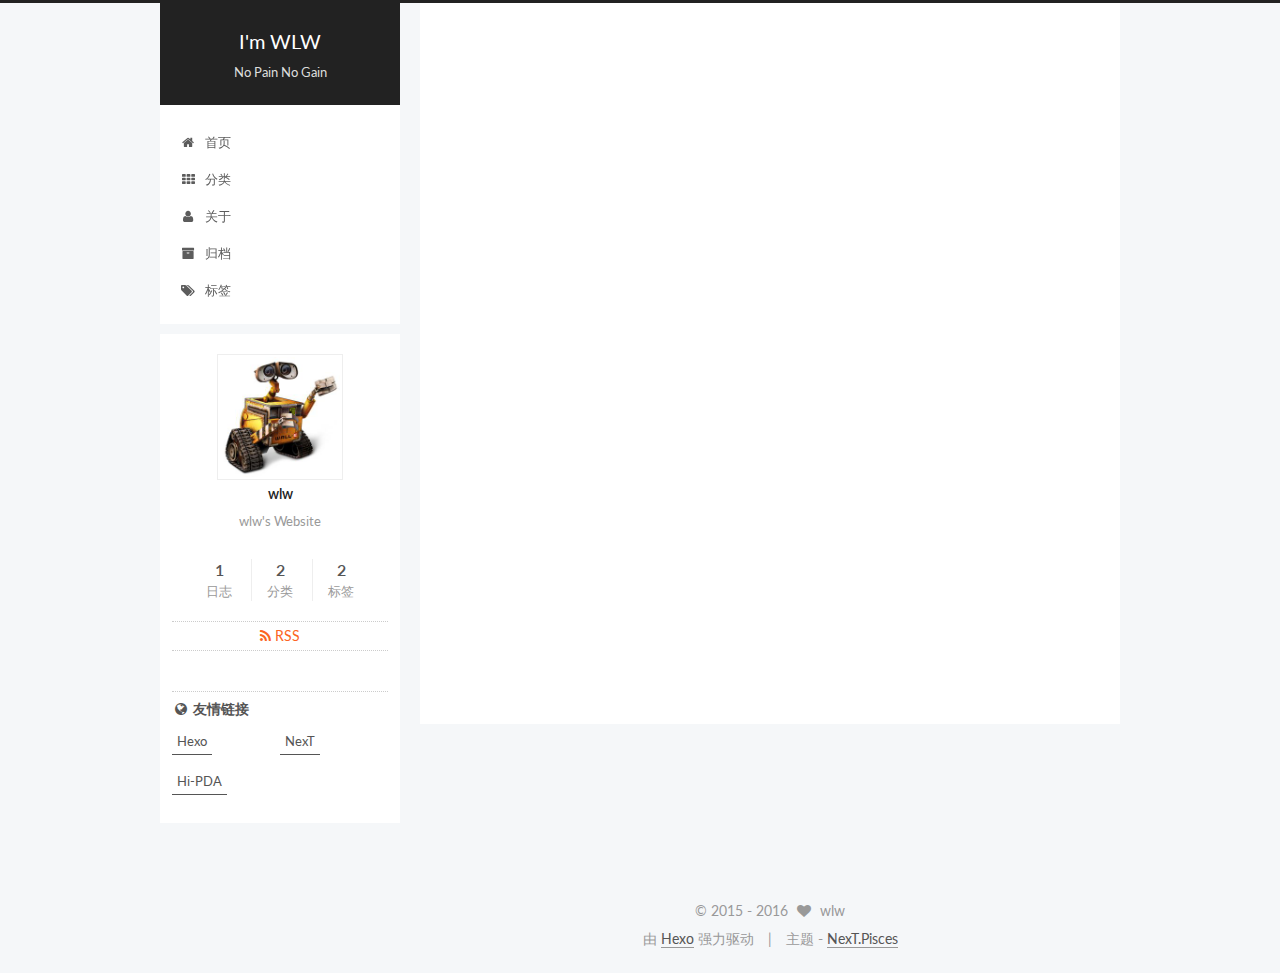
<file: index.html>
<!doctype html>



  


<html class="theme-next pisces use-motion">
<head>
  <meta charset="UTF-8"/>
<meta http-equiv="X-UA-Compatible" content="IE=edge,chrome=1" />
<meta name="viewport" content="width=device-width, initial-scale=1, maximum-scale=1"/>



<meta http-equiv="Cache-Control" content="no-transform" />
<meta http-equiv="Cache-Control" content="no-siteapp" />












  
  
  <link href="/vendors/fancybox/source/jquery.fancybox.css?v=2.1.5" rel="stylesheet" type="text/css" />




  
  
  
  

  
    
    
  

  

  

  

  

  
    
    
    <link href="//fonts.googleapis.com/css?family=Lato:300,300italic,400,400italic,700,700italic&subset=latin,latin-ext" rel="stylesheet" type="text/css">
  






<link href="/vendors/font-awesome/css/font-awesome.min.css?v=4.4.0" rel="stylesheet" type="text/css" />

<link href="/css/main.css?v=5.0.1" rel="stylesheet" type="text/css" />


  <meta name="keywords" content="wlw, blog" />





  <link rel="alternate" href="/atom.xml" title="I'm WLW" type="application/atom+xml" />




  <link rel="shortcut icon" type="image/x-icon" href="/favicon.ico?v=5.0.1" />






<meta name="description" content="wlw&apos;s Website">
<meta property="og:type" content="website">
<meta property="og:title" content="I'm WLW">
<meta property="og:url" content="http://wlw.im/index.html">
<meta property="og:site_name" content="I'm WLW">
<meta property="og:description" content="wlw&apos;s Website">
<meta name="twitter:card" content="summary">
<meta name="twitter:title" content="I'm WLW">
<meta name="twitter:description" content="wlw&apos;s Website">



<script type="text/javascript" id="hexo.configuration">
  var NexT = window.NexT || {};
  var CONFIG = {
    scheme: 'Pisces',
    sidebar: {"position":"left","display":"post"},
    fancybox: true,
    motion: true,
    duoshuo: {
      userId: 0,
      author: '博主'
    }
  };
</script>




  <link rel="canonical" href="http://wlw.im/"/>

  <title> I'm WLW </title>
</head>

<body itemscope itemtype="http://schema.org/WebPage" lang="zh-Hans">

  


<script>
  (function(i,s,o,g,r,a,m){i['GoogleAnalyticsObject']=r;i[r]=i[r]||function(){
            (i[r].q=i[r].q||[]).push(arguments)},i[r].l=1*new Date();a=s.createElement(o),
          m=s.getElementsByTagName(o)[0];a.async=1;a.src=g;m.parentNode.insertBefore(a,m)
  })(window,document,'script','//www.google-analytics.com/analytics.js','ga');
  ga('create', 'UA-85810634-1', 'auto');
  ga('send', 'pageview');
</script>









  
  
    
  

  <div class="container one-collumn sidebar-position-left 
   page-home 
 ">
    <div class="headband"></div>

    <header id="header" class="header" itemscope itemtype="http://schema.org/WPHeader">
      <div class="header-inner"><div class="site-meta ">
  

  <div class="custom-logo-site-title">
    <a href="/"  class="brand" rel="start">
      <span class="logo-line-before"><i></i></span>
      <span class="site-title">I'm WLW</span>
      <span class="logo-line-after"><i></i></span>
    </a>
  </div>
  <p class="site-subtitle">No Pain No Gain</p>
</div>

<div class="site-nav-toggle">
  <button>
    <span class="btn-bar"></span>
    <span class="btn-bar"></span>
    <span class="btn-bar"></span>
  </button>
</div>

<nav class="site-nav">
  

  
    <ul id="menu" class="menu">
      
        
        <li class="menu-item menu-item-home">
          <a href="/" rel="section">
            
              <i class="menu-item-icon fa fa-fw fa-home"></i> <br />
            
            首页
          </a>
        </li>
      
        
        <li class="menu-item menu-item-categories">
          <a href="/categories" rel="section">
            
              <i class="menu-item-icon fa fa-fw fa-th"></i> <br />
            
            分类
          </a>
        </li>
      
        
        <li class="menu-item menu-item-about">
          <a href="/about" rel="section">
            
              <i class="menu-item-icon fa fa-fw fa-user"></i> <br />
            
            关于
          </a>
        </li>
      
        
        <li class="menu-item menu-item-archives">
          <a href="/archives" rel="section">
            
              <i class="menu-item-icon fa fa-fw fa-archive"></i> <br />
            
            归档
          </a>
        </li>
      
        
        <li class="menu-item menu-item-tags">
          <a href="/tags" rel="section">
            
              <i class="menu-item-icon fa fa-fw fa-tags"></i> <br />
            
            标签
          </a>
        </li>
      

      
    </ul>
  

  
</nav>

 </div>
    </header>

    <main id="main" class="main">
      <div class="main-inner">
        <div class="content-wrap">
          <div id="content" class="content">
            
  <section id="posts" class="posts-expand">
    
      

  
  

  
  
  

  <article class="post post-type-normal " itemscope itemtype="http://schema.org/Article">

    
      <header class="post-header">

        
        
          <h1 class="post-title" itemprop="name headline">
            
            
              
                
                <a class="post-title-link" href="/hexo-use/" itemprop="url">
                  Hexo 日常使用
                </a>
              
            
          </h1>
        

        <div class="post-meta">
          <span class="post-time">
            <span class="post-meta-item-icon">
              <i class="fa fa-calendar-o"></i>
            </span>
            <span class="post-meta-item-text">发表于</span>
            <time itemprop="dateCreated" datetime="2016-10-01T08:00:00+08:00" content="2016-10-01">
              2016-10-01
            </time>
          </span>

          
            <span class="post-category" >
              &nbsp; | &nbsp;
              <span class="post-meta-item-icon">
                <i class="fa fa-folder-o"></i>
              </span>
              <span class="post-meta-item-text">分类于</span>
              
                <span itemprop="about" itemscope itemtype="https://schema.org/Thing">
                  <a href="/categories/Hexo/" itemprop="url" rel="index">
                    <span itemprop="name">Hexo</span>
                  </a>
                </span>

                
                

              
            </span>
          

          
            
          

          

          
          

          
        </div>
      </header>
    


    <div class="post-body" itemprop="articleBody">

      
      

      
        
          <h2 id="新建文章"><a href="#新建文章" class="headerlink" title="新建文章"></a>新建文章</h2><p>使用Git Shell进入Hexo 站点文件夹后,输入如下命令创建新文章:</p>
<figure class="highlight bash"><table><tr><td class="gutter"><pre><div class="line">1</div></pre></td><td class="code"><pre><div class="line">$ hexo new post <span class="string">"新文章标题"</span></div></pre></td></tr></table></figure>
<p>然后用Markdown编辑器编辑文件: “../soruce/_post/新文章标题.md”</p>
<h2 id="发布文章"><a href="#发布文章" class="headerlink" title="发布文章"></a>发布文章</h2><p>执行命令:</p>
<figure class="highlight bash"><table><tr><td class="gutter"><pre><div class="line">1</div></pre></td><td class="code"><pre><div class="line">$ hexo g <span class="_">-d</span></div></pre></td></tr></table></figure>
          <div class="post-more-link text-center">
            <a class="btn" href="/hexo-use/#more" rel="contents">
              阅读全文 &raquo;
            </a>
          </div>
        
      
    </div>

    <div>
      
    </div>

    <div>
      
    </div>

    <footer class="post-footer">
      

      

      
      
        <div class="post-eof"></div>
      
    </footer>
  </article>


    
  </section>

  


          </div>
          


          

        </div>
        
          
  
  <div class="sidebar-toggle">
    <div class="sidebar-toggle-line-wrap">
      <span class="sidebar-toggle-line sidebar-toggle-line-first"></span>
      <span class="sidebar-toggle-line sidebar-toggle-line-middle"></span>
      <span class="sidebar-toggle-line sidebar-toggle-line-last"></span>
    </div>
  </div>

  <aside id="sidebar" class="sidebar">
    <div class="sidebar-inner">

      

      

      <section class="site-overview sidebar-panel  sidebar-panel-active ">
        <div class="site-author motion-element" itemprop="author" itemscope itemtype="http://schema.org/Person">
          <img class="site-author-image" itemprop="image"
               src="/images/wali.jpg"
               alt="wlw" />
          <p class="site-author-name" itemprop="name">wlw</p>
          <p class="site-description motion-element" itemprop="description">wlw's Website</p>
        </div>
        <nav class="site-state motion-element">
          <div class="site-state-item site-state-posts">
            <a href="/archives">
              <span class="site-state-item-count">1</span>
              <span class="site-state-item-name">日志</span>
            </a>
          </div>

          
            <div class="site-state-item site-state-categories">
              <a href="/categories">
                <span class="site-state-item-count">2</span>
                <span class="site-state-item-name">分类</span>
              </a>
            </div>
          

          
            <div class="site-state-item site-state-tags">
              <a href="/tags">
                <span class="site-state-item-count">2</span>
                <span class="site-state-item-name">标签</span>
              </a>
            </div>
          

        </nav>

        
          <div class="feed-link motion-element">
            <a href="/atom.xml" rel="alternate">
              <i class="fa fa-rss"></i>
              RSS
            </a>
          </div>
        

        <div class="links-of-author motion-element">
          
        </div>

        
        

        
        
          <div class="links-of-blogroll motion-element links-of-blogroll-inline">
            <div class="links-of-blogroll-title">
              <i class="fa  fa-fw fa-globe"></i>
              友情链接
            </div>
            <ul class="links-of-blogroll-list">
              
                <li class="links-of-blogroll-item">
                  <a href="https://hexo.io" title="Hexo" target="_blank">Hexo</a>
                </li>
              
                <li class="links-of-blogroll-item">
                  <a href="http://theme-next.iissnan.com/" title="NexT" target="_blank">NexT</a>
                </li>
              
                <li class="links-of-blogroll-item">
                  <a href="http://www.hi-pda.com/forum/forumdisplay.php?fid=2&page=1" title="Hi-PDA" target="_blank">Hi-PDA</a>
                </li>
              
            </ul>
          </div>
        

      </section>

      

    </div>
  </aside>


        
      </div>
    </main>

    <footer id="footer" class="footer">
      <div class="footer-inner">
        <div class="copyright" >
  
  &copy;  2015 - 
  <span itemprop="copyrightYear">2016</span>
  <span class="with-love">
    <i class="fa fa-heart"></i>
  </span>
  <span class="author" itemprop="copyrightHolder">wlw</span>
</div>

<div class="powered-by">
  由 <a class="theme-link" href="https://hexo.io">Hexo</a> 强力驱动
</div>

<div class="theme-info">
  主题 -
  <a class="theme-link" href="https://github.com/iissnan/hexo-theme-next">
    NexT.Pisces
  </a>
</div>

        

        
      </div>
    </footer>

    <div class="back-to-top">
      <i class="fa fa-arrow-up"></i>
    </div>
  </div>

  

<script type="text/javascript">
  if (Object.prototype.toString.call(window.Promise) !== '[object Function]') {
    window.Promise = null;
  }
</script>









  



  
  <script type="text/javascript" src="/vendors/jquery/index.js?v=2.1.3"></script>

  
  <script type="text/javascript" src="/vendors/fastclick/lib/fastclick.min.js?v=1.0.6"></script>

  
  <script type="text/javascript" src="/vendors/jquery_lazyload/jquery.lazyload.js?v=1.9.7"></script>

  
  <script type="text/javascript" src="/vendors/velocity/velocity.min.js?v=1.2.1"></script>

  
  <script type="text/javascript" src="/vendors/velocity/velocity.ui.min.js?v=1.2.1"></script>

  
  <script type="text/javascript" src="/vendors/fancybox/source/jquery.fancybox.pack.js?v=2.1.5"></script>


  


  <script type="text/javascript" src="/js/src/utils.js?v=5.0.1"></script>

  <script type="text/javascript" src="/js/src/motion.js?v=5.0.1"></script>



  
  


  <script type="text/javascript" src="/js/src/affix.js?v=5.0.1"></script>

  <script type="text/javascript" src="/js/src/schemes/pisces.js?v=5.0.1"></script>



  

  


  <script type="text/javascript" src="/js/src/bootstrap.js?v=5.0.1"></script>



  



  




  
  

  

  

  

</body>
</html>
</file>
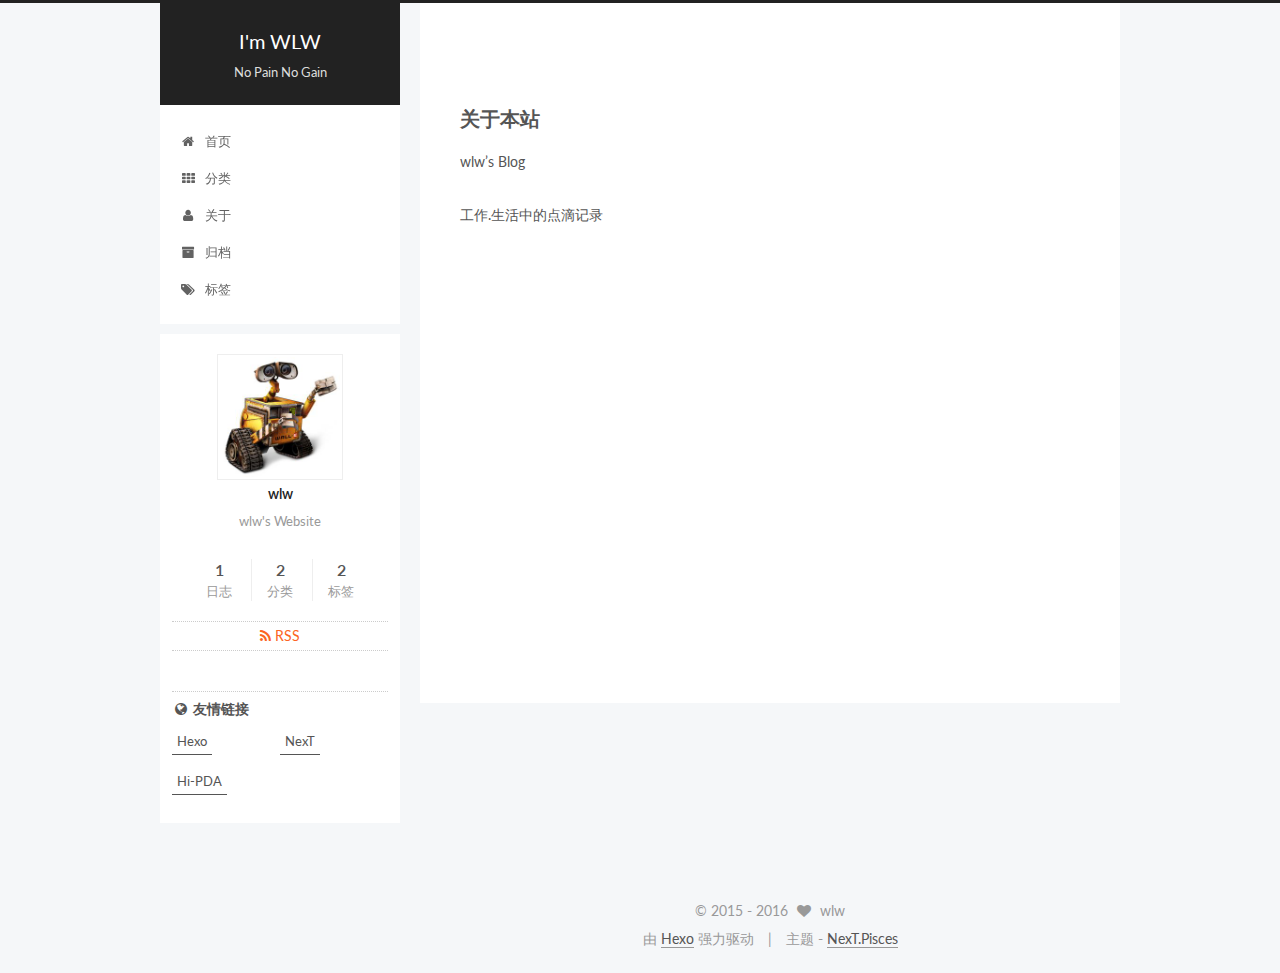
<file: about/index.html>
<!doctype html>



  


<html class="theme-next pisces use-motion">
<head>
  <meta charset="UTF-8"/>
<meta http-equiv="X-UA-Compatible" content="IE=edge,chrome=1" />
<meta name="viewport" content="width=device-width, initial-scale=1, maximum-scale=1"/>



<meta http-equiv="Cache-Control" content="no-transform" />
<meta http-equiv="Cache-Control" content="no-siteapp" />












  
  
  <link href="/vendors/fancybox/source/jquery.fancybox.css?v=2.1.5" rel="stylesheet" type="text/css" />




  
  
  
  

  
    
    
  

  

  

  

  

  
    
    
    <link href="//fonts.googleapis.com/css?family=Lato:300,300italic,400,400italic,700,700italic&subset=latin,latin-ext" rel="stylesheet" type="text/css">
  






<link href="/vendors/font-awesome/css/font-awesome.min.css?v=4.4.0" rel="stylesheet" type="text/css" />

<link href="/css/main.css?v=5.0.1" rel="stylesheet" type="text/css" />


  <meta name="keywords" content="wlw, blog" />




  


  <link rel="alternate" href="/atom.xml" title="I'm WLW" type="application/atom+xml" />




  <link rel="shortcut icon" type="image/x-icon" href="/favicon.ico?v=5.0.1" />






<meta name="description" content="关于本站wlw’s Blog
工作.生活中的点滴记录">
<meta property="og:type" content="website">
<meta property="og:title" content="about">
<meta property="og:url" content="http://wlw.im/about/index.html">
<meta property="og:site_name" content="I'm WLW">
<meta property="og:description" content="关于本站wlw’s Blog
工作.生活中的点滴记录">
<meta property="og:updated_time" content="2016-10-17T06:56:40.316Z">
<meta name="twitter:card" content="summary">
<meta name="twitter:title" content="about">
<meta name="twitter:description" content="关于本站wlw’s Blog
工作.生活中的点滴记录">



<script type="text/javascript" id="hexo.configuration">
  var NexT = window.NexT || {};
  var CONFIG = {
    scheme: 'Pisces',
    sidebar: {"position":"left","display":"post"},
    fancybox: true,
    motion: true,
    duoshuo: {
      userId: 0,
      author: '博主'
    }
  };
</script>




  <link rel="canonical" href="http://wlw.im/about/"/>

  <title>
  

  
    about | I'm WLW
  
</title>
</head>

<body itemscope itemtype="http://schema.org/WebPage" lang="zh-Hans">

  


<script>
  (function(i,s,o,g,r,a,m){i['GoogleAnalyticsObject']=r;i[r]=i[r]||function(){
            (i[r].q=i[r].q||[]).push(arguments)},i[r].l=1*new Date();a=s.createElement(o),
          m=s.getElementsByTagName(o)[0];a.async=1;a.src=g;m.parentNode.insertBefore(a,m)
  })(window,document,'script','//www.google-analytics.com/analytics.js','ga');
  ga('create', 'UA-85810634-1', 'auto');
  ga('send', 'pageview');
</script>









  
  
    
  

  <div class="container one-collumn sidebar-position-left  ">
    <div class="headband"></div>

    <header id="header" class="header" itemscope itemtype="http://schema.org/WPHeader">
      <div class="header-inner"><div class="site-meta ">
  

  <div class="custom-logo-site-title">
    <a href="/"  class="brand" rel="start">
      <span class="logo-line-before"><i></i></span>
      <span class="site-title">I'm WLW</span>
      <span class="logo-line-after"><i></i></span>
    </a>
  </div>
  <p class="site-subtitle">No Pain No Gain</p>
</div>

<div class="site-nav-toggle">
  <button>
    <span class="btn-bar"></span>
    <span class="btn-bar"></span>
    <span class="btn-bar"></span>
  </button>
</div>

<nav class="site-nav">
  

  
    <ul id="menu" class="menu">
      
        
        <li class="menu-item menu-item-home">
          <a href="/" rel="section">
            
              <i class="menu-item-icon fa fa-fw fa-home"></i> <br />
            
            首页
          </a>
        </li>
      
        
        <li class="menu-item menu-item-categories">
          <a href="/categories" rel="section">
            
              <i class="menu-item-icon fa fa-fw fa-th"></i> <br />
            
            分类
          </a>
        </li>
      
        
        <li class="menu-item menu-item-about">
          <a href="/about" rel="section">
            
              <i class="menu-item-icon fa fa-fw fa-user"></i> <br />
            
            关于
          </a>
        </li>
      
        
        <li class="menu-item menu-item-archives">
          <a href="/archives" rel="section">
            
              <i class="menu-item-icon fa fa-fw fa-archive"></i> <br />
            
            归档
          </a>
        </li>
      
        
        <li class="menu-item menu-item-tags">
          <a href="/tags" rel="section">
            
              <i class="menu-item-icon fa fa-fw fa-tags"></i> <br />
            
            标签
          </a>
        </li>
      

      
    </ul>
  

  
</nav>

 </div>
    </header>

    <main id="main" class="main">
      <div class="main-inner">
        <div class="content-wrap">
          <div id="content" class="content">
            

  <div id="posts" class="posts-expand">
    
    
      <h2 id="关于本站"><a href="#关于本站" class="headerlink" title="关于本站"></a>关于本站</h2><p>wlw’s Blog</p>
<p>工作.生活中的点滴记录</p>

    
  </div>


          </div>
          


          
  <div class="comments" id="comments">
    
  </div>


        </div>
        
          
  
  <div class="sidebar-toggle">
    <div class="sidebar-toggle-line-wrap">
      <span class="sidebar-toggle-line sidebar-toggle-line-first"></span>
      <span class="sidebar-toggle-line sidebar-toggle-line-middle"></span>
      <span class="sidebar-toggle-line sidebar-toggle-line-last"></span>
    </div>
  </div>

  <aside id="sidebar" class="sidebar">
    <div class="sidebar-inner">

      

      

      <section class="site-overview sidebar-panel  sidebar-panel-active ">
        <div class="site-author motion-element" itemprop="author" itemscope itemtype="http://schema.org/Person">
          <img class="site-author-image" itemprop="image"
               src="/images/wali.jpg"
               alt="wlw" />
          <p class="site-author-name" itemprop="name">wlw</p>
          <p class="site-description motion-element" itemprop="description">wlw's Website</p>
        </div>
        <nav class="site-state motion-element">
          <div class="site-state-item site-state-posts">
            <a href="/archives">
              <span class="site-state-item-count">1</span>
              <span class="site-state-item-name">日志</span>
            </a>
          </div>

          
            <div class="site-state-item site-state-categories">
              <a href="/categories">
                <span class="site-state-item-count">2</span>
                <span class="site-state-item-name">分类</span>
              </a>
            </div>
          

          
            <div class="site-state-item site-state-tags">
              <a href="/tags">
                <span class="site-state-item-count">2</span>
                <span class="site-state-item-name">标签</span>
              </a>
            </div>
          

        </nav>

        
          <div class="feed-link motion-element">
            <a href="/atom.xml" rel="alternate">
              <i class="fa fa-rss"></i>
              RSS
            </a>
          </div>
        

        <div class="links-of-author motion-element">
          
        </div>

        
        

        
        
          <div class="links-of-blogroll motion-element links-of-blogroll-inline">
            <div class="links-of-blogroll-title">
              <i class="fa  fa-fw fa-globe"></i>
              友情链接
            </div>
            <ul class="links-of-blogroll-list">
              
                <li class="links-of-blogroll-item">
                  <a href="https://hexo.io" title="Hexo" target="_blank">Hexo</a>
                </li>
              
                <li class="links-of-blogroll-item">
                  <a href="http://theme-next.iissnan.com/" title="NexT" target="_blank">NexT</a>
                </li>
              
                <li class="links-of-blogroll-item">
                  <a href="http://www.hi-pda.com/forum/forumdisplay.php?fid=2&page=1" title="Hi-PDA" target="_blank">Hi-PDA</a>
                </li>
              
            </ul>
          </div>
        

      </section>

      

    </div>
  </aside>


        
      </div>
    </main>

    <footer id="footer" class="footer">
      <div class="footer-inner">
        <div class="copyright" >
  
  &copy;  2015 - 
  <span itemprop="copyrightYear">2016</span>
  <span class="with-love">
    <i class="fa fa-heart"></i>
  </span>
  <span class="author" itemprop="copyrightHolder">wlw</span>
</div>

<div class="powered-by">
  由 <a class="theme-link" href="https://hexo.io">Hexo</a> 强力驱动
</div>

<div class="theme-info">
  主题 -
  <a class="theme-link" href="https://github.com/iissnan/hexo-theme-next">
    NexT.Pisces
  </a>
</div>

        

        
      </div>
    </footer>

    <div class="back-to-top">
      <i class="fa fa-arrow-up"></i>
    </div>
  </div>

  

<script type="text/javascript">
  if (Object.prototype.toString.call(window.Promise) !== '[object Function]') {
    window.Promise = null;
  }
</script>









  



  
  <script type="text/javascript" src="/vendors/jquery/index.js?v=2.1.3"></script>

  
  <script type="text/javascript" src="/vendors/fastclick/lib/fastclick.min.js?v=1.0.6"></script>

  
  <script type="text/javascript" src="/vendors/jquery_lazyload/jquery.lazyload.js?v=1.9.7"></script>

  
  <script type="text/javascript" src="/vendors/velocity/velocity.min.js?v=1.2.1"></script>

  
  <script type="text/javascript" src="/vendors/velocity/velocity.ui.min.js?v=1.2.1"></script>

  
  <script type="text/javascript" src="/vendors/fancybox/source/jquery.fancybox.pack.js?v=2.1.5"></script>


  


  <script type="text/javascript" src="/js/src/utils.js?v=5.0.1"></script>

  <script type="text/javascript" src="/js/src/motion.js?v=5.0.1"></script>



  
  


  <script type="text/javascript" src="/js/src/affix.js?v=5.0.1"></script>

  <script type="text/javascript" src="/js/src/schemes/pisces.js?v=5.0.1"></script>



  

  


  <script type="text/javascript" src="/js/src/bootstrap.js?v=5.0.1"></script>



  



  




  
  

  

  

  

</body>
</html>
</file>
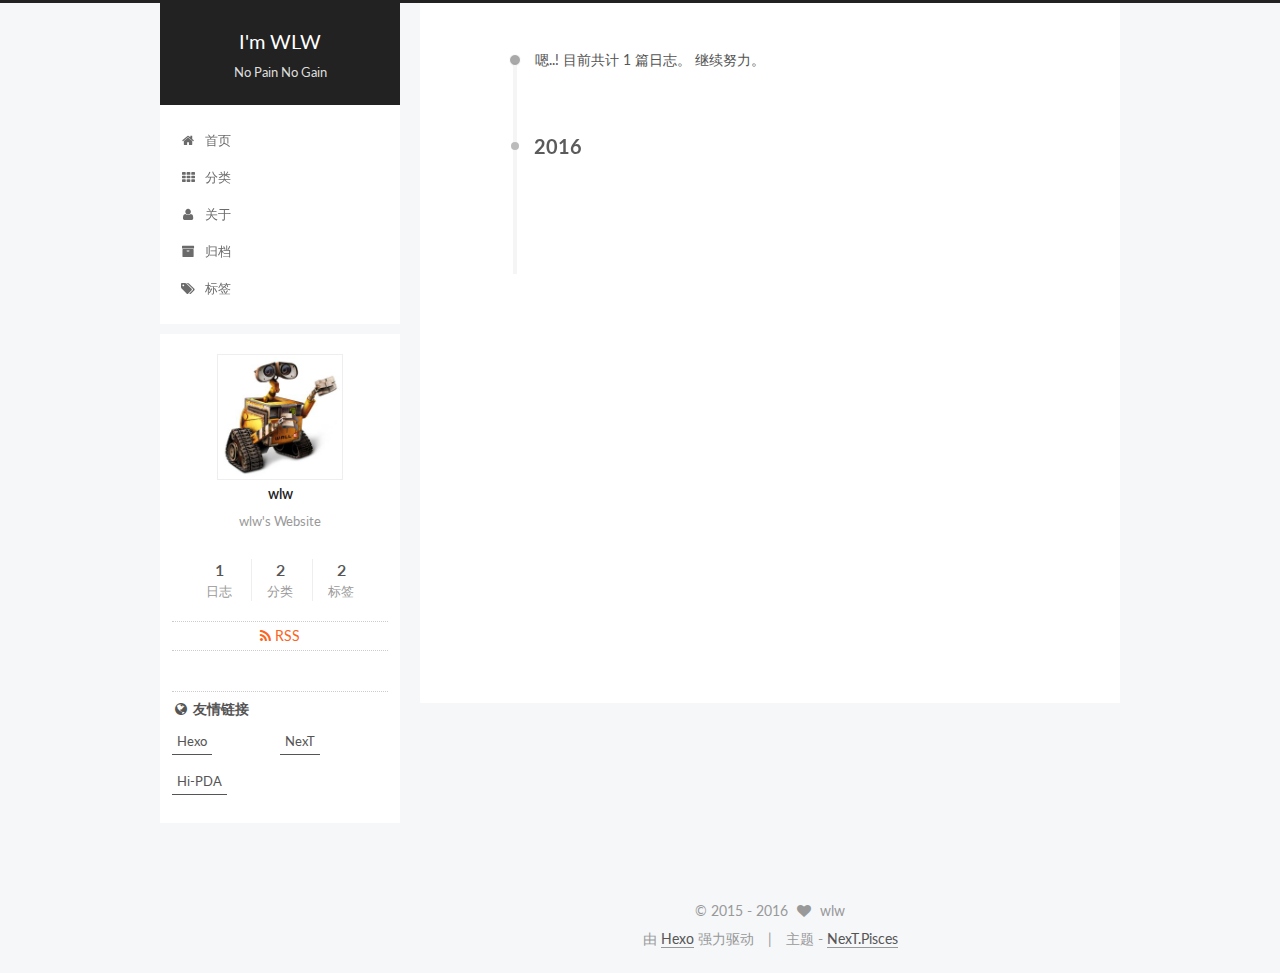
<file: archives/index.html>
<!doctype html>



  


<html class="theme-next pisces use-motion">
<head>
  <meta charset="UTF-8"/>
<meta http-equiv="X-UA-Compatible" content="IE=edge,chrome=1" />
<meta name="viewport" content="width=device-width, initial-scale=1, maximum-scale=1"/>



<meta http-equiv="Cache-Control" content="no-transform" />
<meta http-equiv="Cache-Control" content="no-siteapp" />












  
  
  <link href="/vendors/fancybox/source/jquery.fancybox.css?v=2.1.5" rel="stylesheet" type="text/css" />




  
  
  
  

  
    
    
  

  

  

  

  

  
    
    
    <link href="//fonts.googleapis.com/css?family=Lato:300,300italic,400,400italic,700,700italic&subset=latin,latin-ext" rel="stylesheet" type="text/css">
  






<link href="/vendors/font-awesome/css/font-awesome.min.css?v=4.4.0" rel="stylesheet" type="text/css" />

<link href="/css/main.css?v=5.0.1" rel="stylesheet" type="text/css" />


  <meta name="keywords" content="wlw, blog" />





  <link rel="alternate" href="/atom.xml" title="I'm WLW" type="application/atom+xml" />




  <link rel="shortcut icon" type="image/x-icon" href="/favicon.ico?v=5.0.1" />






<meta name="description" content="wlw&apos;s Website">
<meta property="og:type" content="website">
<meta property="og:title" content="I'm WLW">
<meta property="og:url" content="http://wlw.im/archives/index.html">
<meta property="og:site_name" content="I'm WLW">
<meta property="og:description" content="wlw&apos;s Website">
<meta name="twitter:card" content="summary">
<meta name="twitter:title" content="I'm WLW">
<meta name="twitter:description" content="wlw&apos;s Website">



<script type="text/javascript" id="hexo.configuration">
  var NexT = window.NexT || {};
  var CONFIG = {
    scheme: 'Pisces',
    sidebar: {"position":"left","display":"post"},
    fancybox: true,
    motion: true,
    duoshuo: {
      userId: 0,
      author: '博主'
    }
  };
</script>




  <link rel="canonical" href="http://wlw.im/archives/"/>

  <title> 归档 | I'm WLW </title>
</head>

<body itemscope itemtype="http://schema.org/WebPage" lang="zh-Hans">

  


<script>
  (function(i,s,o,g,r,a,m){i['GoogleAnalyticsObject']=r;i[r]=i[r]||function(){
            (i[r].q=i[r].q||[]).push(arguments)},i[r].l=1*new Date();a=s.createElement(o),
          m=s.getElementsByTagName(o)[0];a.async=1;a.src=g;m.parentNode.insertBefore(a,m)
  })(window,document,'script','//www.google-analytics.com/analytics.js','ga');
  ga('create', 'UA-85810634-1', 'auto');
  ga('send', 'pageview');
</script>









  
  
    
  

  <div class="container one-collumn sidebar-position-left  page-archive  ">
    <div class="headband"></div>

    <header id="header" class="header" itemscope itemtype="http://schema.org/WPHeader">
      <div class="header-inner"><div class="site-meta ">
  

  <div class="custom-logo-site-title">
    <a href="/"  class="brand" rel="start">
      <span class="logo-line-before"><i></i></span>
      <span class="site-title">I'm WLW</span>
      <span class="logo-line-after"><i></i></span>
    </a>
  </div>
  <p class="site-subtitle">No Pain No Gain</p>
</div>

<div class="site-nav-toggle">
  <button>
    <span class="btn-bar"></span>
    <span class="btn-bar"></span>
    <span class="btn-bar"></span>
  </button>
</div>

<nav class="site-nav">
  

  
    <ul id="menu" class="menu">
      
        
        <li class="menu-item menu-item-home">
          <a href="/" rel="section">
            
              <i class="menu-item-icon fa fa-fw fa-home"></i> <br />
            
            首页
          </a>
        </li>
      
        
        <li class="menu-item menu-item-categories">
          <a href="/categories" rel="section">
            
              <i class="menu-item-icon fa fa-fw fa-th"></i> <br />
            
            分类
          </a>
        </li>
      
        
        <li class="menu-item menu-item-about">
          <a href="/about" rel="section">
            
              <i class="menu-item-icon fa fa-fw fa-user"></i> <br />
            
            关于
          </a>
        </li>
      
        
        <li class="menu-item menu-item-archives">
          <a href="/archives" rel="section">
            
              <i class="menu-item-icon fa fa-fw fa-archive"></i> <br />
            
            归档
          </a>
        </li>
      
        
        <li class="menu-item menu-item-tags">
          <a href="/tags" rel="section">
            
              <i class="menu-item-icon fa fa-fw fa-tags"></i> <br />
            
            标签
          </a>
        </li>
      

      
    </ul>
  

  
</nav>

 </div>
    </header>

    <main id="main" class="main">
      <div class="main-inner">
        <div class="content-wrap">
          <div id="content" class="content">
            

  <section id="posts" class="posts-collapse">
    <span class="archive-move-on"></span>

    <span class="archive-page-counter">
      
      
      
        
      
      嗯..! 目前共计 1 篇日志。 继续努力。
    </span>

    

      
      
      

      
        
        <div class="collection-title">
          <h2 class="archive-year motion-element" id="archive-year-2016">2016</h2>
        </div>
      
      

      

  <article class="post post-type-normal" itemscope itemtype="http://schema.org/Article">
    <header class="post-header">

      <h1 class="post-title">
        
            <a class="post-title-link" href="/hexo-use/" itemprop="url">
              
                <span itemprop="name">Hexo 日常使用</span>
              
            </a>
        
      </h1>

      <div class="post-meta">
        <time class="post-time" itemprop="dateCreated"
              datetime="2016-10-01T08:00:00+08:00"
              content="2016-10-01" >
          10-01
        </time>
      </div>

    </header>
  </article>



    

  </section>

  



          </div>
          


          

        </div>
        
          
  
  <div class="sidebar-toggle">
    <div class="sidebar-toggle-line-wrap">
      <span class="sidebar-toggle-line sidebar-toggle-line-first"></span>
      <span class="sidebar-toggle-line sidebar-toggle-line-middle"></span>
      <span class="sidebar-toggle-line sidebar-toggle-line-last"></span>
    </div>
  </div>

  <aside id="sidebar" class="sidebar">
    <div class="sidebar-inner">

      

      

      <section class="site-overview sidebar-panel  sidebar-panel-active ">
        <div class="site-author motion-element" itemprop="author" itemscope itemtype="http://schema.org/Person">
          <img class="site-author-image" itemprop="image"
               src="/images/wali.jpg"
               alt="wlw" />
          <p class="site-author-name" itemprop="name">wlw</p>
          <p class="site-description motion-element" itemprop="description">wlw's Website</p>
        </div>
        <nav class="site-state motion-element">
          <div class="site-state-item site-state-posts">
            <a href="/archives">
              <span class="site-state-item-count">1</span>
              <span class="site-state-item-name">日志</span>
            </a>
          </div>

          
            <div class="site-state-item site-state-categories">
              <a href="/categories">
                <span class="site-state-item-count">2</span>
                <span class="site-state-item-name">分类</span>
              </a>
            </div>
          

          
            <div class="site-state-item site-state-tags">
              <a href="/tags">
                <span class="site-state-item-count">2</span>
                <span class="site-state-item-name">标签</span>
              </a>
            </div>
          

        </nav>

        
          <div class="feed-link motion-element">
            <a href="/atom.xml" rel="alternate">
              <i class="fa fa-rss"></i>
              RSS
            </a>
          </div>
        

        <div class="links-of-author motion-element">
          
        </div>

        
        

        
        
          <div class="links-of-blogroll motion-element links-of-blogroll-inline">
            <div class="links-of-blogroll-title">
              <i class="fa  fa-fw fa-globe"></i>
              友情链接
            </div>
            <ul class="links-of-blogroll-list">
              
                <li class="links-of-blogroll-item">
                  <a href="https://hexo.io" title="Hexo" target="_blank">Hexo</a>
                </li>
              
                <li class="links-of-blogroll-item">
                  <a href="http://theme-next.iissnan.com/" title="NexT" target="_blank">NexT</a>
                </li>
              
                <li class="links-of-blogroll-item">
                  <a href="http://www.hi-pda.com/forum/forumdisplay.php?fid=2&page=1" title="Hi-PDA" target="_blank">Hi-PDA</a>
                </li>
              
            </ul>
          </div>
        

      </section>

      

    </div>
  </aside>


        
      </div>
    </main>

    <footer id="footer" class="footer">
      <div class="footer-inner">
        <div class="copyright" >
  
  &copy;  2015 - 
  <span itemprop="copyrightYear">2016</span>
  <span class="with-love">
    <i class="fa fa-heart"></i>
  </span>
  <span class="author" itemprop="copyrightHolder">wlw</span>
</div>

<div class="powered-by">
  由 <a class="theme-link" href="https://hexo.io">Hexo</a> 强力驱动
</div>

<div class="theme-info">
  主题 -
  <a class="theme-link" href="https://github.com/iissnan/hexo-theme-next">
    NexT.Pisces
  </a>
</div>

        

        
      </div>
    </footer>

    <div class="back-to-top">
      <i class="fa fa-arrow-up"></i>
    </div>
  </div>

  

<script type="text/javascript">
  if (Object.prototype.toString.call(window.Promise) !== '[object Function]') {
    window.Promise = null;
  }
</script>









  



  
  <script type="text/javascript" src="/vendors/jquery/index.js?v=2.1.3"></script>

  
  <script type="text/javascript" src="/vendors/fastclick/lib/fastclick.min.js?v=1.0.6"></script>

  
  <script type="text/javascript" src="/vendors/jquery_lazyload/jquery.lazyload.js?v=1.9.7"></script>

  
  <script type="text/javascript" src="/vendors/velocity/velocity.min.js?v=1.2.1"></script>

  
  <script type="text/javascript" src="/vendors/velocity/velocity.ui.min.js?v=1.2.1"></script>

  
  <script type="text/javascript" src="/vendors/fancybox/source/jquery.fancybox.pack.js?v=2.1.5"></script>


  


  <script type="text/javascript" src="/js/src/utils.js?v=5.0.1"></script>

  <script type="text/javascript" src="/js/src/motion.js?v=5.0.1"></script>



  
  


  <script type="text/javascript" src="/js/src/affix.js?v=5.0.1"></script>

  <script type="text/javascript" src="/js/src/schemes/pisces.js?v=5.0.1"></script>



  
  
    <script type="text/javascript" id="motion.page.archive">
      $('.archive-year').velocity('transition.slideLeftIn');
    </script>
  


  


  <script type="text/javascript" src="/js/src/bootstrap.js?v=5.0.1"></script>



  



  




  
  

  

  

  

</body>
</html>
</file>
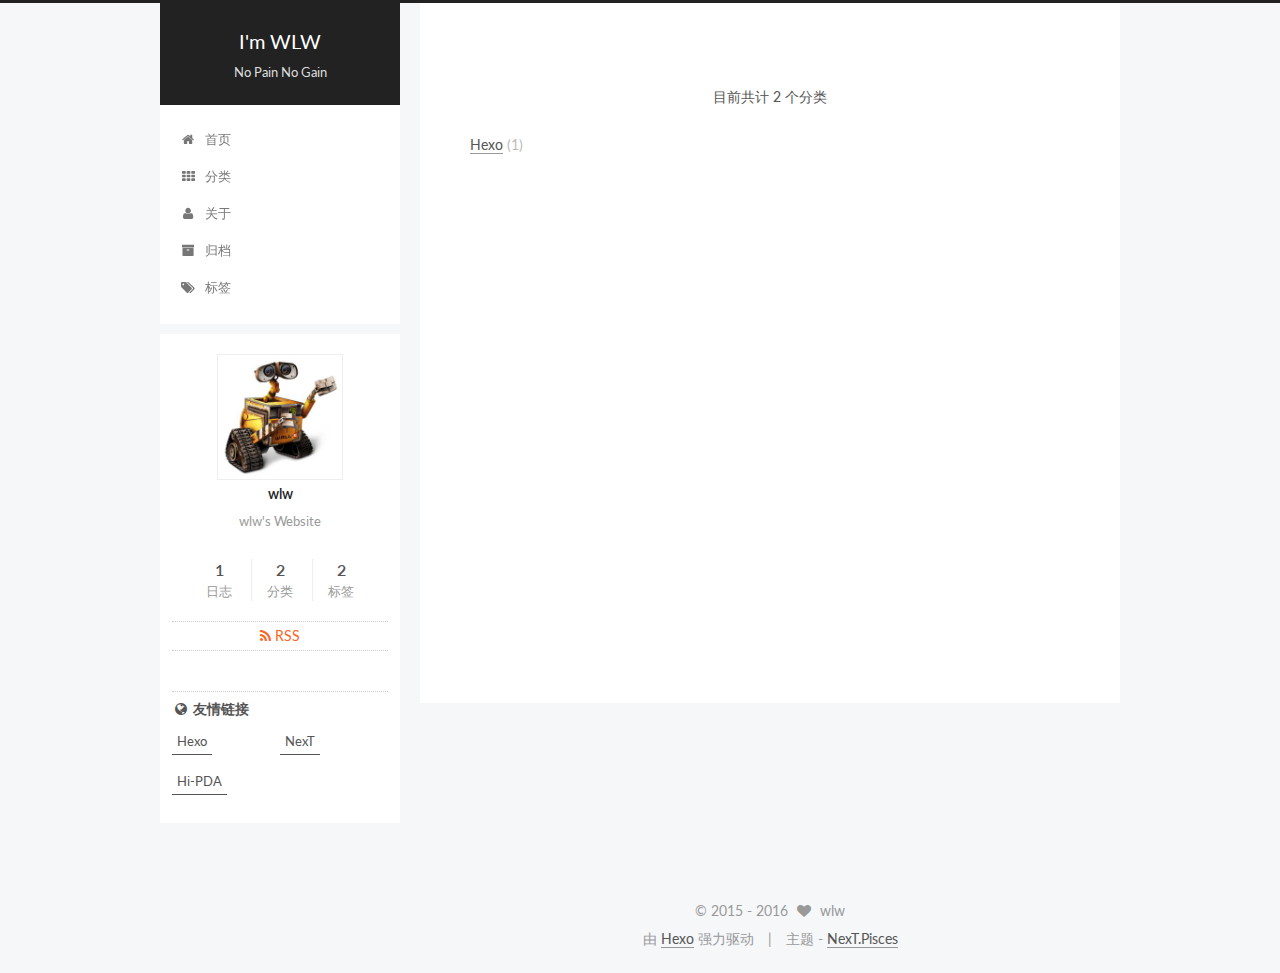
<file: categories/index.html>
<!doctype html>



  


<html class="theme-next pisces use-motion">
<head>
  <meta charset="UTF-8"/>
<meta http-equiv="X-UA-Compatible" content="IE=edge,chrome=1" />
<meta name="viewport" content="width=device-width, initial-scale=1, maximum-scale=1"/>



<meta http-equiv="Cache-Control" content="no-transform" />
<meta http-equiv="Cache-Control" content="no-siteapp" />












  
  
  <link href="/vendors/fancybox/source/jquery.fancybox.css?v=2.1.5" rel="stylesheet" type="text/css" />




  
  
  
  

  
    
    
  

  

  

  

  

  
    
    
    <link href="//fonts.googleapis.com/css?family=Lato:300,300italic,400,400italic,700,700italic&subset=latin,latin-ext" rel="stylesheet" type="text/css">
  






<link href="/vendors/font-awesome/css/font-awesome.min.css?v=4.4.0" rel="stylesheet" type="text/css" />

<link href="/css/main.css?v=5.0.1" rel="stylesheet" type="text/css" />


  <meta name="keywords" content="wlw, blog" />





  <link rel="alternate" href="/atom.xml" title="I'm WLW" type="application/atom+xml" />




  <link rel="shortcut icon" type="image/x-icon" href="/favicon.ico?v=5.0.1" />






<meta name="description" content="wlw&apos;s Website">
<meta property="og:type" content="website">
<meta property="og:title" content="categories">
<meta property="og:url" content="http://wlw.im/categories/index.html">
<meta property="og:site_name" content="I'm WLW">
<meta property="og:description" content="wlw&apos;s Website">
<meta property="og:updated_time" content="2016-10-17T08:42:20.228Z">
<meta name="twitter:card" content="summary">
<meta name="twitter:title" content="categories">
<meta name="twitter:description" content="wlw&apos;s Website">



<script type="text/javascript" id="hexo.configuration">
  var NexT = window.NexT || {};
  var CONFIG = {
    scheme: 'Pisces',
    sidebar: {"position":"left","display":"post"},
    fancybox: true,
    motion: true,
    duoshuo: {
      userId: 0,
      author: '博主'
    }
  };
</script>




  <link rel="canonical" href="http://wlw.im/categories/"/>

  <title>
  

  
    分类 | I'm WLW
  
</title>
</head>

<body itemscope itemtype="http://schema.org/WebPage" lang="zh-Hans">

  


<script>
  (function(i,s,o,g,r,a,m){i['GoogleAnalyticsObject']=r;i[r]=i[r]||function(){
            (i[r].q=i[r].q||[]).push(arguments)},i[r].l=1*new Date();a=s.createElement(o),
          m=s.getElementsByTagName(o)[0];a.async=1;a.src=g;m.parentNode.insertBefore(a,m)
  })(window,document,'script','//www.google-analytics.com/analytics.js','ga');
  ga('create', 'UA-85810634-1', 'auto');
  ga('send', 'pageview');
</script>









  
  
    
  

  <div class="container one-collumn sidebar-position-left  ">
    <div class="headband"></div>

    <header id="header" class="header" itemscope itemtype="http://schema.org/WPHeader">
      <div class="header-inner"><div class="site-meta ">
  

  <div class="custom-logo-site-title">
    <a href="/"  class="brand" rel="start">
      <span class="logo-line-before"><i></i></span>
      <span class="site-title">I'm WLW</span>
      <span class="logo-line-after"><i></i></span>
    </a>
  </div>
  <p class="site-subtitle">No Pain No Gain</p>
</div>

<div class="site-nav-toggle">
  <button>
    <span class="btn-bar"></span>
    <span class="btn-bar"></span>
    <span class="btn-bar"></span>
  </button>
</div>

<nav class="site-nav">
  

  
    <ul id="menu" class="menu">
      
        
        <li class="menu-item menu-item-home">
          <a href="/" rel="section">
            
              <i class="menu-item-icon fa fa-fw fa-home"></i> <br />
            
            首页
          </a>
        </li>
      
        
        <li class="menu-item menu-item-categories">
          <a href="/categories" rel="section">
            
              <i class="menu-item-icon fa fa-fw fa-th"></i> <br />
            
            分类
          </a>
        </li>
      
        
        <li class="menu-item menu-item-about">
          <a href="/about" rel="section">
            
              <i class="menu-item-icon fa fa-fw fa-user"></i> <br />
            
            关于
          </a>
        </li>
      
        
        <li class="menu-item menu-item-archives">
          <a href="/archives" rel="section">
            
              <i class="menu-item-icon fa fa-fw fa-archive"></i> <br />
            
            归档
          </a>
        </li>
      
        
        <li class="menu-item menu-item-tags">
          <a href="/tags" rel="section">
            
              <i class="menu-item-icon fa fa-fw fa-tags"></i> <br />
            
            标签
          </a>
        </li>
      

      
    </ul>
  

  
</nav>

 </div>
    </header>

    <main id="main" class="main">
      <div class="main-inner">
        <div class="content-wrap">
          <div id="content" class="content">
            

  <div id="posts" class="posts-expand">
    
    
      <div class="category-all-page">
        <div class="category-all-title">
            目前共计 2 个分类
        </div>
        <div class="category-all">
          <ul class="category-list"><li class="category-list-item"><a class="category-list-link" href="/categories/Hexo/">Hexo</a><span class="category-list-count">1</span></li></ul>
        </div>
      </div>
    
  </div>


          </div>
          


          

        </div>
        
          
  
  <div class="sidebar-toggle">
    <div class="sidebar-toggle-line-wrap">
      <span class="sidebar-toggle-line sidebar-toggle-line-first"></span>
      <span class="sidebar-toggle-line sidebar-toggle-line-middle"></span>
      <span class="sidebar-toggle-line sidebar-toggle-line-last"></span>
    </div>
  </div>

  <aside id="sidebar" class="sidebar">
    <div class="sidebar-inner">

      

      

      <section class="site-overview sidebar-panel  sidebar-panel-active ">
        <div class="site-author motion-element" itemprop="author" itemscope itemtype="http://schema.org/Person">
          <img class="site-author-image" itemprop="image"
               src="/images/wali.jpg"
               alt="wlw" />
          <p class="site-author-name" itemprop="name">wlw</p>
          <p class="site-description motion-element" itemprop="description">wlw's Website</p>
        </div>
        <nav class="site-state motion-element">
          <div class="site-state-item site-state-posts">
            <a href="/archives">
              <span class="site-state-item-count">1</span>
              <span class="site-state-item-name">日志</span>
            </a>
          </div>

          
            <div class="site-state-item site-state-categories">
              <a href="/categories">
                <span class="site-state-item-count">2</span>
                <span class="site-state-item-name">分类</span>
              </a>
            </div>
          

          
            <div class="site-state-item site-state-tags">
              <a href="/tags">
                <span class="site-state-item-count">2</span>
                <span class="site-state-item-name">标签</span>
              </a>
            </div>
          

        </nav>

        
          <div class="feed-link motion-element">
            <a href="/atom.xml" rel="alternate">
              <i class="fa fa-rss"></i>
              RSS
            </a>
          </div>
        

        <div class="links-of-author motion-element">
          
        </div>

        
        

        
        
          <div class="links-of-blogroll motion-element links-of-blogroll-inline">
            <div class="links-of-blogroll-title">
              <i class="fa  fa-fw fa-globe"></i>
              友情链接
            </div>
            <ul class="links-of-blogroll-list">
              
                <li class="links-of-blogroll-item">
                  <a href="https://hexo.io" title="Hexo" target="_blank">Hexo</a>
                </li>
              
                <li class="links-of-blogroll-item">
                  <a href="http://theme-next.iissnan.com/" title="NexT" target="_blank">NexT</a>
                </li>
              
                <li class="links-of-blogroll-item">
                  <a href="http://www.hi-pda.com/forum/forumdisplay.php?fid=2&page=1" title="Hi-PDA" target="_blank">Hi-PDA</a>
                </li>
              
            </ul>
          </div>
        

      </section>

      

    </div>
  </aside>


        
      </div>
    </main>

    <footer id="footer" class="footer">
      <div class="footer-inner">
        <div class="copyright" >
  
  &copy;  2015 - 
  <span itemprop="copyrightYear">2016</span>
  <span class="with-love">
    <i class="fa fa-heart"></i>
  </span>
  <span class="author" itemprop="copyrightHolder">wlw</span>
</div>

<div class="powered-by">
  由 <a class="theme-link" href="https://hexo.io">Hexo</a> 强力驱动
</div>

<div class="theme-info">
  主题 -
  <a class="theme-link" href="https://github.com/iissnan/hexo-theme-next">
    NexT.Pisces
  </a>
</div>

        

        
      </div>
    </footer>

    <div class="back-to-top">
      <i class="fa fa-arrow-up"></i>
    </div>
  </div>

  

<script type="text/javascript">
  if (Object.prototype.toString.call(window.Promise) !== '[object Function]') {
    window.Promise = null;
  }
</script>









  



  
  <script type="text/javascript" src="/vendors/jquery/index.js?v=2.1.3"></script>

  
  <script type="text/javascript" src="/vendors/fastclick/lib/fastclick.min.js?v=1.0.6"></script>

  
  <script type="text/javascript" src="/vendors/jquery_lazyload/jquery.lazyload.js?v=1.9.7"></script>

  
  <script type="text/javascript" src="/vendors/velocity/velocity.min.js?v=1.2.1"></script>

  
  <script type="text/javascript" src="/vendors/velocity/velocity.ui.min.js?v=1.2.1"></script>

  
  <script type="text/javascript" src="/vendors/fancybox/source/jquery.fancybox.pack.js?v=2.1.5"></script>


  


  <script type="text/javascript" src="/js/src/utils.js?v=5.0.1"></script>

  <script type="text/javascript" src="/js/src/motion.js?v=5.0.1"></script>



  
  


  <script type="text/javascript" src="/js/src/affix.js?v=5.0.1"></script>

  <script type="text/javascript" src="/js/src/schemes/pisces.js?v=5.0.1"></script>



  

  


  <script type="text/javascript" src="/js/src/bootstrap.js?v=5.0.1"></script>



  



  




  
  

  

  

  

</body>
</html>
</file>
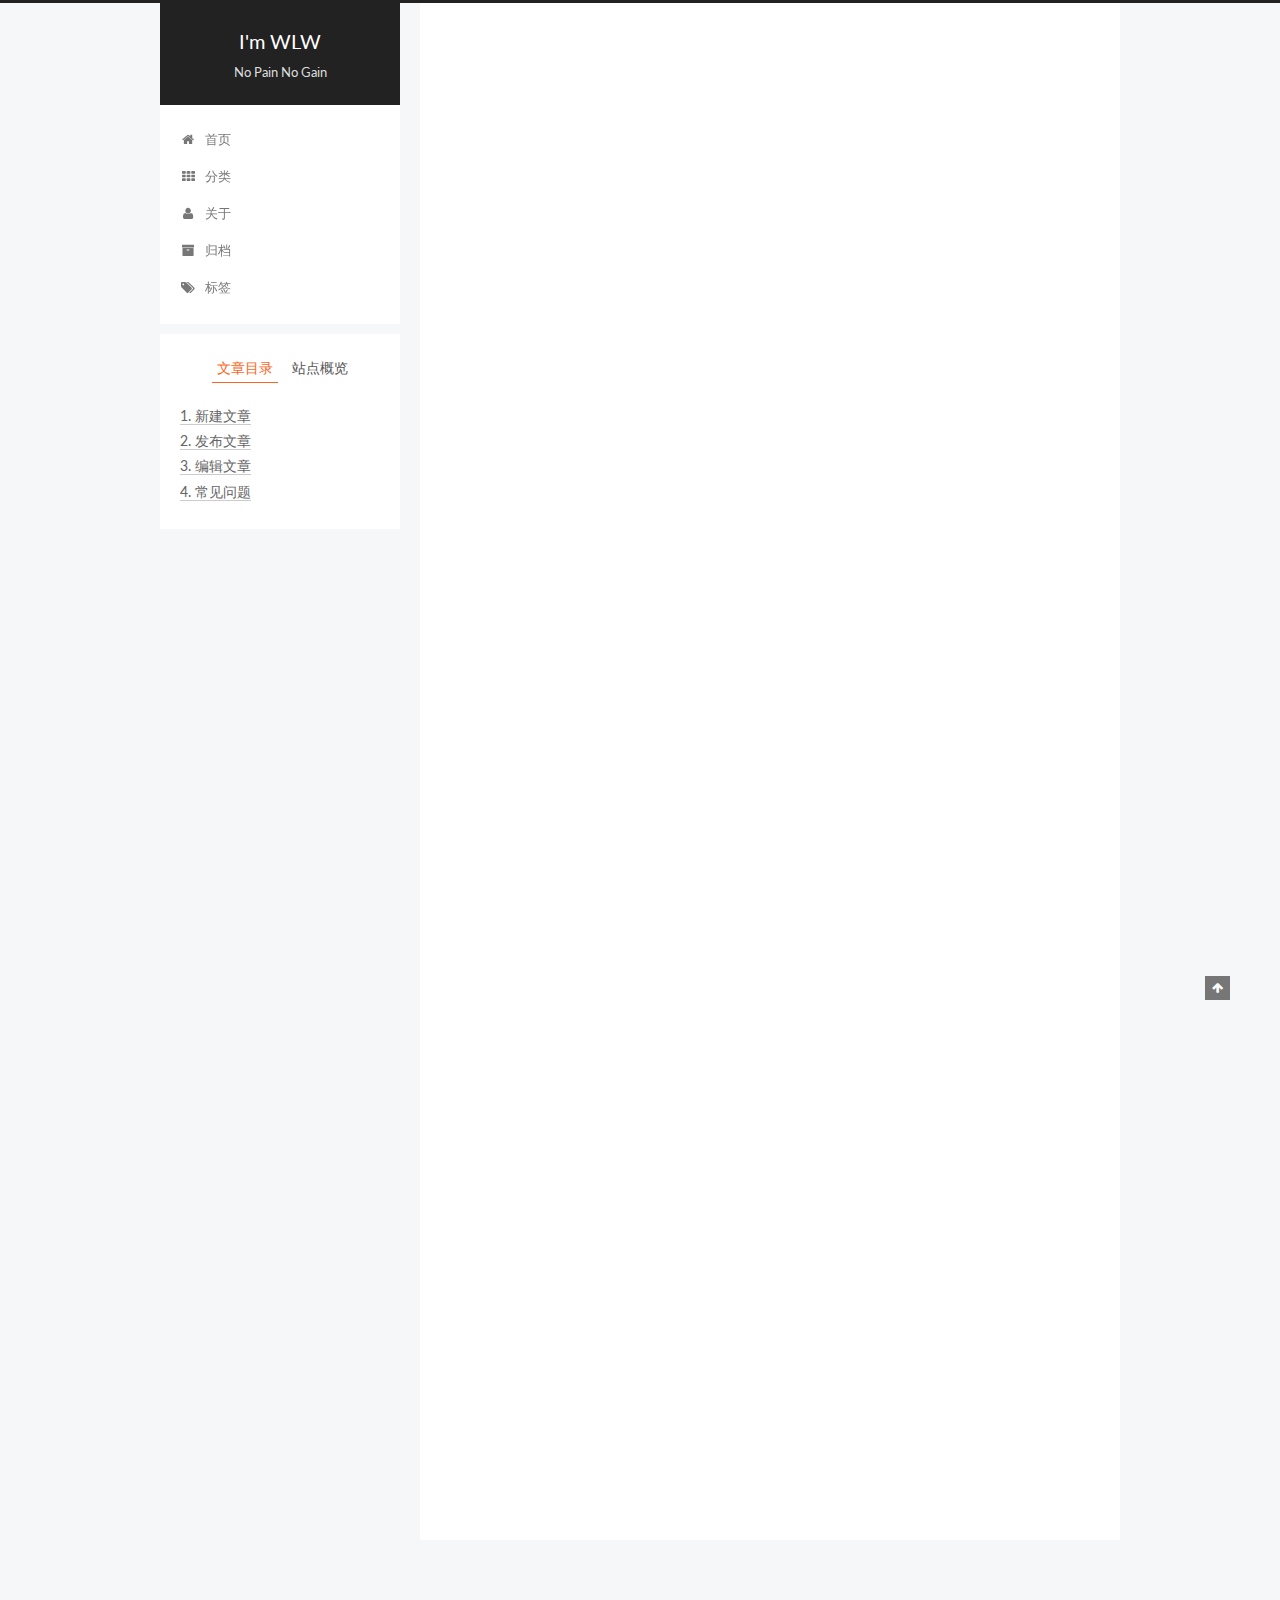
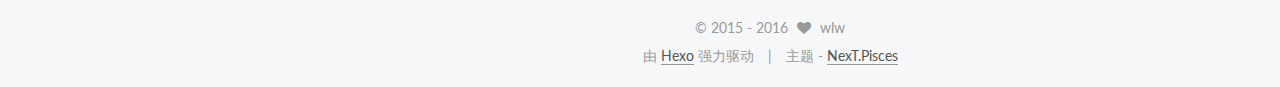
<file: hexo-use/index.html>
<!doctype html>



  


<html class="theme-next pisces use-motion">
<head>
  <meta charset="UTF-8"/>
<meta http-equiv="X-UA-Compatible" content="IE=edge,chrome=1" />
<meta name="viewport" content="width=device-width, initial-scale=1, maximum-scale=1"/>



<meta http-equiv="Cache-Control" content="no-transform" />
<meta http-equiv="Cache-Control" content="no-siteapp" />












  
  
  <link href="/vendors/fancybox/source/jquery.fancybox.css?v=2.1.5" rel="stylesheet" type="text/css" />




  
  
  
  

  
    
    
  

  

  

  

  

  
    
    
    <link href="//fonts.googleapis.com/css?family=Lato:300,300italic,400,400italic,700,700italic&subset=latin,latin-ext" rel="stylesheet" type="text/css">
  






<link href="/vendors/font-awesome/css/font-awesome.min.css?v=4.4.0" rel="stylesheet" type="text/css" />

<link href="/css/main.css?v=5.0.1" rel="stylesheet" type="text/css" />


  <meta name="keywords" content="Hexo," />





  <link rel="alternate" href="/atom.xml" title="I'm WLW" type="application/atom+xml" />




  <link rel="shortcut icon" type="image/x-icon" href="/favicon.ico?v=5.0.1" />






<meta name="description" content="新建文章使用Git Shell进入Hexo 站点文件夹后,输入如下命令创建新文章:
1$ hexo new post &quot;新文章标题&quot;
然后用Markdown编辑器编辑文件: “../soruce/_post/新文章标题.md”
发布文章执行命令:
1$ hexo g -d">
<meta property="og:type" content="article">
<meta property="og:title" content="Hexo 日常使用">
<meta property="og:url" content="http://wlw.im/hexo-use/index.html">
<meta property="og:site_name" content="I'm WLW">
<meta property="og:description" content="新建文章使用Git Shell进入Hexo 站点文件夹后,输入如下命令创建新文章:
1$ hexo new post &quot;新文章标题&quot;
然后用Markdown编辑器编辑文件: “../soruce/_post/新文章标题.md”
发布文章执行命令:
1$ hexo g -d">
<meta property="og:updated_time" content="2016-10-18T02:30:10.709Z">
<meta name="twitter:card" content="summary">
<meta name="twitter:title" content="Hexo 日常使用">
<meta name="twitter:description" content="新建文章使用Git Shell进入Hexo 站点文件夹后,输入如下命令创建新文章:
1$ hexo new post &quot;新文章标题&quot;
然后用Markdown编辑器编辑文件: “../soruce/_post/新文章标题.md”
发布文章执行命令:
1$ hexo g -d">



<script type="text/javascript" id="hexo.configuration">
  var NexT = window.NexT || {};
  var CONFIG = {
    scheme: 'Pisces',
    sidebar: {"position":"left","display":"post"},
    fancybox: true,
    motion: true,
    duoshuo: {
      userId: 0,
      author: '博主'
    }
  };
</script>




  <link rel="canonical" href="http://wlw.im/hexo-use/"/>

  <title> Hexo 日常使用 | I'm WLW </title>
</head>

<body itemscope itemtype="http://schema.org/WebPage" lang="zh-Hans">

  


<script>
  (function(i,s,o,g,r,a,m){i['GoogleAnalyticsObject']=r;i[r]=i[r]||function(){
            (i[r].q=i[r].q||[]).push(arguments)},i[r].l=1*new Date();a=s.createElement(o),
          m=s.getElementsByTagName(o)[0];a.async=1;a.src=g;m.parentNode.insertBefore(a,m)
  })(window,document,'script','//www.google-analytics.com/analytics.js','ga');
  ga('create', 'UA-85810634-1', 'auto');
  ga('send', 'pageview');
</script>









  
  
    
  

  <div class="container one-collumn sidebar-position-left page-post-detail ">
    <div class="headband"></div>

    <header id="header" class="header" itemscope itemtype="http://schema.org/WPHeader">
      <div class="header-inner"><div class="site-meta ">
  

  <div class="custom-logo-site-title">
    <a href="/"  class="brand" rel="start">
      <span class="logo-line-before"><i></i></span>
      <span class="site-title">I'm WLW</span>
      <span class="logo-line-after"><i></i></span>
    </a>
  </div>
  <p class="site-subtitle">No Pain No Gain</p>
</div>

<div class="site-nav-toggle">
  <button>
    <span class="btn-bar"></span>
    <span class="btn-bar"></span>
    <span class="btn-bar"></span>
  </button>
</div>

<nav class="site-nav">
  

  
    <ul id="menu" class="menu">
      
        
        <li class="menu-item menu-item-home">
          <a href="/" rel="section">
            
              <i class="menu-item-icon fa fa-fw fa-home"></i> <br />
            
            首页
          </a>
        </li>
      
        
        <li class="menu-item menu-item-categories">
          <a href="/categories" rel="section">
            
              <i class="menu-item-icon fa fa-fw fa-th"></i> <br />
            
            分类
          </a>
        </li>
      
        
        <li class="menu-item menu-item-about">
          <a href="/about" rel="section">
            
              <i class="menu-item-icon fa fa-fw fa-user"></i> <br />
            
            关于
          </a>
        </li>
      
        
        <li class="menu-item menu-item-archives">
          <a href="/archives" rel="section">
            
              <i class="menu-item-icon fa fa-fw fa-archive"></i> <br />
            
            归档
          </a>
        </li>
      
        
        <li class="menu-item menu-item-tags">
          <a href="/tags" rel="section">
            
              <i class="menu-item-icon fa fa-fw fa-tags"></i> <br />
            
            标签
          </a>
        </li>
      

      
    </ul>
  

  
</nav>

 </div>
    </header>

    <main id="main" class="main">
      <div class="main-inner">
        <div class="content-wrap">
          <div id="content" class="content">
            

  <div id="posts" class="posts-expand">
    

  
  

  
  
  

  <article class="post post-type-normal " itemscope itemtype="http://schema.org/Article">

    
      <header class="post-header">

        
        
          <h1 class="post-title" itemprop="name headline">
            
            
              
                Hexo 日常使用
              
            
          </h1>
        

        <div class="post-meta">
          <span class="post-time">
            <span class="post-meta-item-icon">
              <i class="fa fa-calendar-o"></i>
            </span>
            <span class="post-meta-item-text">发表于</span>
            <time itemprop="dateCreated" datetime="2016-10-01T08:00:00+08:00" content="2016-10-01">
              2016-10-01
            </time>
          </span>

          
            <span class="post-category" >
              &nbsp; | &nbsp;
              <span class="post-meta-item-icon">
                <i class="fa fa-folder-o"></i>
              </span>
              <span class="post-meta-item-text">分类于</span>
              
                <span itemprop="about" itemscope itemtype="https://schema.org/Thing">
                  <a href="/categories/Hexo/" itemprop="url" rel="index">
                    <span itemprop="name">Hexo</span>
                  </a>
                </span>

                
                

              
            </span>
          

          
            
          

          

          
          

          
        </div>
      </header>
    


    <div class="post-body" itemprop="articleBody">

      
      

      
        <h2 id="新建文章"><a href="#新建文章" class="headerlink" title="新建文章"></a>新建文章</h2><p>使用Git Shell进入Hexo 站点文件夹后,输入如下命令创建新文章:</p>
<figure class="highlight bash"><table><tr><td class="gutter"><pre><div class="line">1</div></pre></td><td class="code"><pre><div class="line">$ hexo new post <span class="string">"新文章标题"</span></div></pre></td></tr></table></figure>
<p>然后用Markdown编辑器编辑文件: “../soruce/_post/新文章标题.md”</p>
<h2 id="发布文章"><a href="#发布文章" class="headerlink" title="发布文章"></a>发布文章</h2><p>执行命令:</p>
<figure class="highlight bash"><table><tr><td class="gutter"><pre><div class="line">1</div></pre></td><td class="code"><pre><div class="line">$ hexo g <span class="_">-d</span></div></pre></td></tr></table></figure>
<a id="more"></a>
<h2 id="编辑文章"><a href="#编辑文章" class="headerlink" title="编辑文章"></a>编辑文章</h2><h3 id="3-1-添加别名"><a href="#3-1-添加别名" class="headerlink" title="3.1 添加别名"></a>3.1 添加别名</h3><p>先编辑模板文件<code>home/scaffolds/post.md</code>，然后以后就可以在文章的<code>Front-matter</code>中加入<code>permalink</code></p>
<h3 id="3-2-添加分类和标签"><a href="#3-2-添加分类和标签" class="headerlink" title="3.2 添加分类和标签"></a>3.2 添加分类和标签</h3><p>先编辑模板文件<code>home/scaffolds/post.md</code>，加入categories</p>
<p>然后生成分类和标签的静态页面文件,可以执行:</p>
<figure class="highlight bash"><table><tr><td class="gutter"><pre><div class="line">1</div><div class="line">2</div></pre></td><td class="code"><pre><div class="line">$ hexo new page categories</div><div class="line">$ hexo new page tags</div></pre></td></tr></table></figure>
<p>只要主题支持，它们不需要填充任何内容，主题会自动生成这两个页面的内容，你只需要将它们加入菜单栏即可。</p>
<h2 id="常见问题"><a href="#常见问题" class="headerlink" title="常见问题"></a>常见问题</h2><figure class="highlight bash"><table><tr><td class="gutter"><pre><div class="line">1</div><div class="line">2</div></pre></td><td class="code"><pre><div class="line">ERROR Process failed: _posts/hexo-use.md</div><div class="line">YAMLException: can not <span class="built_in">read</span> a block mapping entry; a multiline key may not be an implicit key at line 6, column 1:</div></pre></td></tr></table></figure>
<p>Title区输入相关字段时,没有加空格导致发布时出现上述错误. </p>
<hr>

      
    </div>

    <div>
      
        

      
    </div>

    <div>
      
        

      
    </div>

    <footer class="post-footer">
      
        <div class="post-tags">
          
            <a href="/tags/Hexo/" rel="tag">#Hexo</a>
          
        </div>
      

      

      
      
    </footer>
  </article>



    <div class="post-spread">
      
    </div>
  </div>


          </div>
          


          
  <div class="comments" id="comments">
    
  </div>


        </div>
        
          
  
  <div class="sidebar-toggle">
    <div class="sidebar-toggle-line-wrap">
      <span class="sidebar-toggle-line sidebar-toggle-line-first"></span>
      <span class="sidebar-toggle-line sidebar-toggle-line-middle"></span>
      <span class="sidebar-toggle-line sidebar-toggle-line-last"></span>
    </div>
  </div>

  <aside id="sidebar" class="sidebar">
    <div class="sidebar-inner">

      

      
        <ul class="sidebar-nav motion-element">
          <li class="sidebar-nav-toc sidebar-nav-active" data-target="post-toc-wrap" >
            文章目录
          </li>
          <li class="sidebar-nav-overview" data-target="site-overview">
            站点概览
          </li>
        </ul>
      

      <section class="site-overview sidebar-panel ">
        <div class="site-author motion-element" itemprop="author" itemscope itemtype="http://schema.org/Person">
          <img class="site-author-image" itemprop="image"
               src="/images/wali.jpg"
               alt="wlw" />
          <p class="site-author-name" itemprop="name">wlw</p>
          <p class="site-description motion-element" itemprop="description">wlw's Website</p>
        </div>
        <nav class="site-state motion-element">
          <div class="site-state-item site-state-posts">
            <a href="/archives">
              <span class="site-state-item-count">1</span>
              <span class="site-state-item-name">日志</span>
            </a>
          </div>

          
            <div class="site-state-item site-state-categories">
              <a href="/categories">
                <span class="site-state-item-count">2</span>
                <span class="site-state-item-name">分类</span>
              </a>
            </div>
          

          
            <div class="site-state-item site-state-tags">
              <a href="/tags">
                <span class="site-state-item-count">2</span>
                <span class="site-state-item-name">标签</span>
              </a>
            </div>
          

        </nav>

        
          <div class="feed-link motion-element">
            <a href="/atom.xml" rel="alternate">
              <i class="fa fa-rss"></i>
              RSS
            </a>
          </div>
        

        <div class="links-of-author motion-element">
          
        </div>

        
        

        
        
          <div class="links-of-blogroll motion-element links-of-blogroll-inline">
            <div class="links-of-blogroll-title">
              <i class="fa  fa-fw fa-globe"></i>
              友情链接
            </div>
            <ul class="links-of-blogroll-list">
              
                <li class="links-of-blogroll-item">
                  <a href="https://hexo.io" title="Hexo" target="_blank">Hexo</a>
                </li>
              
                <li class="links-of-blogroll-item">
                  <a href="http://theme-next.iissnan.com/" title="NexT" target="_blank">NexT</a>
                </li>
              
                <li class="links-of-blogroll-item">
                  <a href="http://www.hi-pda.com/forum/forumdisplay.php?fid=2&page=1" title="Hi-PDA" target="_blank">Hi-PDA</a>
                </li>
              
            </ul>
          </div>
        

      </section>

      
        <section class="post-toc-wrap motion-element sidebar-panel sidebar-panel-active">
          <div class="post-toc">
            
              
            
            
              <div class="post-toc-content"><ol class="nav"><li class="nav-item nav-level-2"><a class="nav-link" href="#新建文章"><span class="nav-number">1.</span> <span class="nav-text">新建文章</span></a></li><li class="nav-item nav-level-2"><a class="nav-link" href="#发布文章"><span class="nav-number">2.</span> <span class="nav-text">发布文章</span></a></li><li class="nav-item nav-level-2"><a class="nav-link" href="#编辑文章"><span class="nav-number">3.</span> <span class="nav-text">编辑文章</span></a><ol class="nav-child"><li class="nav-item nav-level-3"><a class="nav-link" href="#3-1-添加别名"><span class="nav-number">3.1.</span> <span class="nav-text">3.1 添加别名</span></a></li><li class="nav-item nav-level-3"><a class="nav-link" href="#3-2-添加分类和标签"><span class="nav-number">3.2.</span> <span class="nav-text">3.2 添加分类和标签</span></a></li></ol></li><li class="nav-item nav-level-2"><a class="nav-link" href="#常见问题"><span class="nav-number">4.</span> <span class="nav-text">常见问题</span></a></li></ol></div>
            
          </div>
        </section>
      

    </div>
  </aside>


        
      </div>
    </main>

    <footer id="footer" class="footer">
      <div class="footer-inner">
        <div class="copyright" >
  
  &copy;  2015 - 
  <span itemprop="copyrightYear">2016</span>
  <span class="with-love">
    <i class="fa fa-heart"></i>
  </span>
  <span class="author" itemprop="copyrightHolder">wlw</span>
</div>

<div class="powered-by">
  由 <a class="theme-link" href="https://hexo.io">Hexo</a> 强力驱动
</div>

<div class="theme-info">
  主题 -
  <a class="theme-link" href="https://github.com/iissnan/hexo-theme-next">
    NexT.Pisces
  </a>
</div>

        

        
      </div>
    </footer>

    <div class="back-to-top">
      <i class="fa fa-arrow-up"></i>
    </div>
  </div>

  

<script type="text/javascript">
  if (Object.prototype.toString.call(window.Promise) !== '[object Function]') {
    window.Promise = null;
  }
</script>









  



  
  <script type="text/javascript" src="/vendors/jquery/index.js?v=2.1.3"></script>

  
  <script type="text/javascript" src="/vendors/fastclick/lib/fastclick.min.js?v=1.0.6"></script>

  
  <script type="text/javascript" src="/vendors/jquery_lazyload/jquery.lazyload.js?v=1.9.7"></script>

  
  <script type="text/javascript" src="/vendors/velocity/velocity.min.js?v=1.2.1"></script>

  
  <script type="text/javascript" src="/vendors/velocity/velocity.ui.min.js?v=1.2.1"></script>

  
  <script type="text/javascript" src="/vendors/fancybox/source/jquery.fancybox.pack.js?v=2.1.5"></script>


  


  <script type="text/javascript" src="/js/src/utils.js?v=5.0.1"></script>

  <script type="text/javascript" src="/js/src/motion.js?v=5.0.1"></script>



  
  


  <script type="text/javascript" src="/js/src/affix.js?v=5.0.1"></script>

  <script type="text/javascript" src="/js/src/schemes/pisces.js?v=5.0.1"></script>



  
  <script type="text/javascript" src="/js/src/scrollspy.js?v=5.0.1"></script>
<script type="text/javascript" src="/js/src/post-details.js?v=5.0.1"></script>



  


  <script type="text/javascript" src="/js/src/bootstrap.js?v=5.0.1"></script>



  



  




  
  

  

  

  

</body>
</html>
</file>
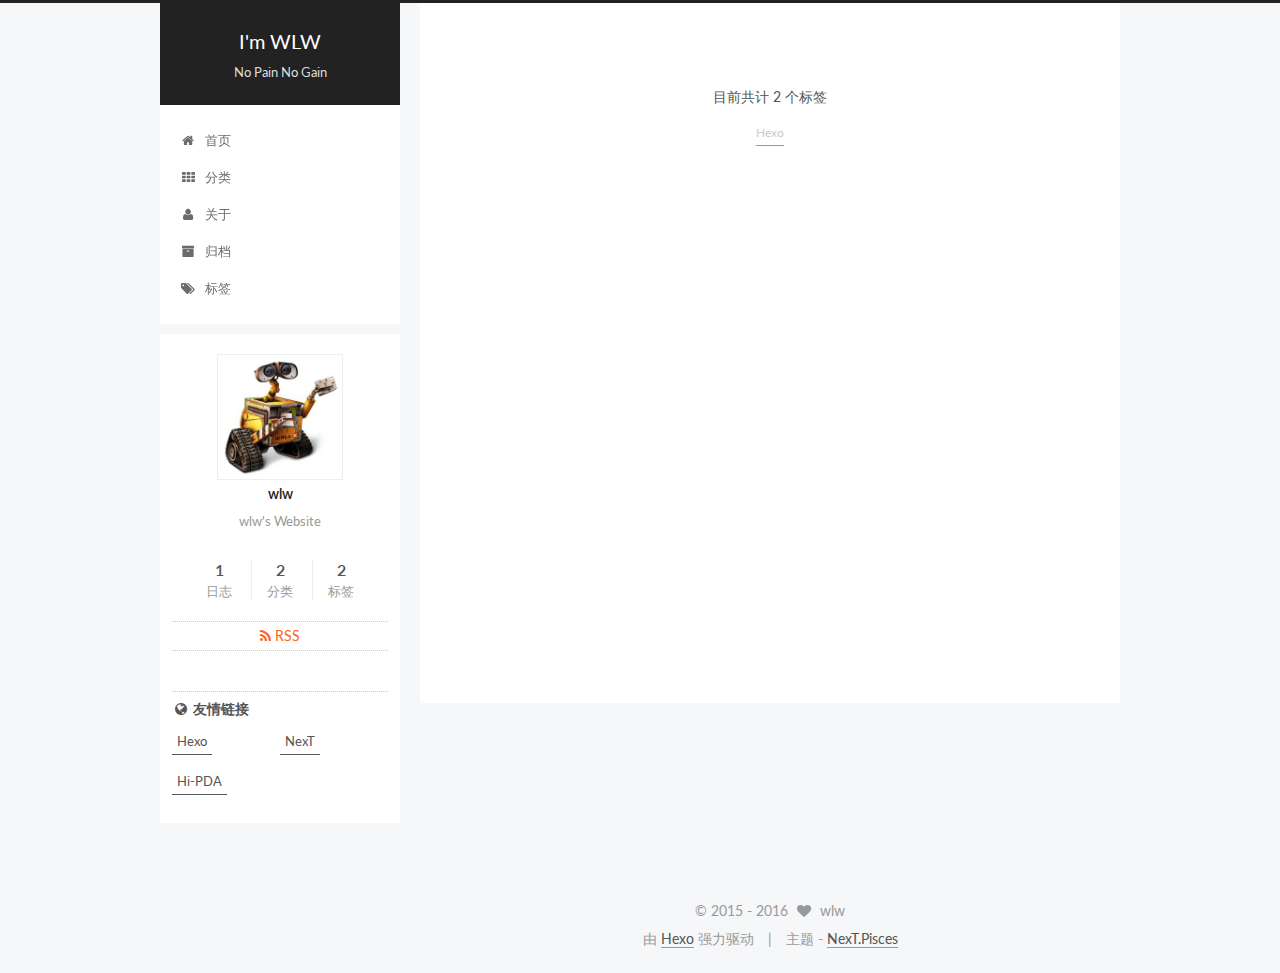
<file: tags/index.html>
<!doctype html>



  


<html class="theme-next pisces use-motion">
<head>
  <meta charset="UTF-8"/>
<meta http-equiv="X-UA-Compatible" content="IE=edge,chrome=1" />
<meta name="viewport" content="width=device-width, initial-scale=1, maximum-scale=1"/>



<meta http-equiv="Cache-Control" content="no-transform" />
<meta http-equiv="Cache-Control" content="no-siteapp" />












  
  
  <link href="/vendors/fancybox/source/jquery.fancybox.css?v=2.1.5" rel="stylesheet" type="text/css" />




  
  
  
  

  
    
    
  

  

  

  

  

  
    
    
    <link href="//fonts.googleapis.com/css?family=Lato:300,300italic,400,400italic,700,700italic&subset=latin,latin-ext" rel="stylesheet" type="text/css">
  






<link href="/vendors/font-awesome/css/font-awesome.min.css?v=4.4.0" rel="stylesheet" type="text/css" />

<link href="/css/main.css?v=5.0.1" rel="stylesheet" type="text/css" />


  <meta name="keywords" content="wlw, blog" />





  <link rel="alternate" href="/atom.xml" title="I'm WLW" type="application/atom+xml" />




  <link rel="shortcut icon" type="image/x-icon" href="/favicon.ico?v=5.0.1" />






<meta name="description" content="wlw&apos;s Website">
<meta property="og:type" content="website">
<meta property="og:title" content="tags">
<meta property="og:url" content="http://wlw.im/tags/index.html">
<meta property="og:site_name" content="I'm WLW">
<meta property="og:description" content="wlw&apos;s Website">
<meta property="og:updated_time" content="2016-10-17T08:42:38.217Z">
<meta name="twitter:card" content="summary">
<meta name="twitter:title" content="tags">
<meta name="twitter:description" content="wlw&apos;s Website">



<script type="text/javascript" id="hexo.configuration">
  var NexT = window.NexT || {};
  var CONFIG = {
    scheme: 'Pisces',
    sidebar: {"position":"left","display":"post"},
    fancybox: true,
    motion: true,
    duoshuo: {
      userId: 0,
      author: '博主'
    }
  };
</script>




  <link rel="canonical" href="http://wlw.im/tags/"/>

  <title>
  

  
    标签 | I'm WLW
  
</title>
</head>

<body itemscope itemtype="http://schema.org/WebPage" lang="zh-Hans">

  


<script>
  (function(i,s,o,g,r,a,m){i['GoogleAnalyticsObject']=r;i[r]=i[r]||function(){
            (i[r].q=i[r].q||[]).push(arguments)},i[r].l=1*new Date();a=s.createElement(o),
          m=s.getElementsByTagName(o)[0];a.async=1;a.src=g;m.parentNode.insertBefore(a,m)
  })(window,document,'script','//www.google-analytics.com/analytics.js','ga');
  ga('create', 'UA-85810634-1', 'auto');
  ga('send', 'pageview');
</script>









  
  
    
  

  <div class="container one-collumn sidebar-position-left  ">
    <div class="headband"></div>

    <header id="header" class="header" itemscope itemtype="http://schema.org/WPHeader">
      <div class="header-inner"><div class="site-meta ">
  

  <div class="custom-logo-site-title">
    <a href="/"  class="brand" rel="start">
      <span class="logo-line-before"><i></i></span>
      <span class="site-title">I'm WLW</span>
      <span class="logo-line-after"><i></i></span>
    </a>
  </div>
  <p class="site-subtitle">No Pain No Gain</p>
</div>

<div class="site-nav-toggle">
  <button>
    <span class="btn-bar"></span>
    <span class="btn-bar"></span>
    <span class="btn-bar"></span>
  </button>
</div>

<nav class="site-nav">
  

  
    <ul id="menu" class="menu">
      
        
        <li class="menu-item menu-item-home">
          <a href="/" rel="section">
            
              <i class="menu-item-icon fa fa-fw fa-home"></i> <br />
            
            首页
          </a>
        </li>
      
        
        <li class="menu-item menu-item-categories">
          <a href="/categories" rel="section">
            
              <i class="menu-item-icon fa fa-fw fa-th"></i> <br />
            
            分类
          </a>
        </li>
      
        
        <li class="menu-item menu-item-about">
          <a href="/about" rel="section">
            
              <i class="menu-item-icon fa fa-fw fa-user"></i> <br />
            
            关于
          </a>
        </li>
      
        
        <li class="menu-item menu-item-archives">
          <a href="/archives" rel="section">
            
              <i class="menu-item-icon fa fa-fw fa-archive"></i> <br />
            
            归档
          </a>
        </li>
      
        
        <li class="menu-item menu-item-tags">
          <a href="/tags" rel="section">
            
              <i class="menu-item-icon fa fa-fw fa-tags"></i> <br />
            
            标签
          </a>
        </li>
      

      
    </ul>
  

  
</nav>

 </div>
    </header>

    <main id="main" class="main">
      <div class="main-inner">
        <div class="content-wrap">
          <div id="content" class="content">
            

  <div id="posts" class="posts-expand">
    
    
      <div class="tag-cloud">
        <div class="tag-cloud-title">
            目前共计 2 个标签
        </div>
        <div class="tag-cloud-tags">
          <a href="/tags/Hexo/" style="font-size: 12px; color: #ccc">Hexo</a>
        </div>
      </div>
    
  </div>


          </div>
          


          

        </div>
        
          
  
  <div class="sidebar-toggle">
    <div class="sidebar-toggle-line-wrap">
      <span class="sidebar-toggle-line sidebar-toggle-line-first"></span>
      <span class="sidebar-toggle-line sidebar-toggle-line-middle"></span>
      <span class="sidebar-toggle-line sidebar-toggle-line-last"></span>
    </div>
  </div>

  <aside id="sidebar" class="sidebar">
    <div class="sidebar-inner">

      

      

      <section class="site-overview sidebar-panel  sidebar-panel-active ">
        <div class="site-author motion-element" itemprop="author" itemscope itemtype="http://schema.org/Person">
          <img class="site-author-image" itemprop="image"
               src="/images/wali.jpg"
               alt="wlw" />
          <p class="site-author-name" itemprop="name">wlw</p>
          <p class="site-description motion-element" itemprop="description">wlw's Website</p>
        </div>
        <nav class="site-state motion-element">
          <div class="site-state-item site-state-posts">
            <a href="/archives">
              <span class="site-state-item-count">1</span>
              <span class="site-state-item-name">日志</span>
            </a>
          </div>

          
            <div class="site-state-item site-state-categories">
              <a href="/categories">
                <span class="site-state-item-count">2</span>
                <span class="site-state-item-name">分类</span>
              </a>
            </div>
          

          
            <div class="site-state-item site-state-tags">
              <a href="/tags">
                <span class="site-state-item-count">2</span>
                <span class="site-state-item-name">标签</span>
              </a>
            </div>
          

        </nav>

        
          <div class="feed-link motion-element">
            <a href="/atom.xml" rel="alternate">
              <i class="fa fa-rss"></i>
              RSS
            </a>
          </div>
        

        <div class="links-of-author motion-element">
          
        </div>

        
        

        
        
          <div class="links-of-blogroll motion-element links-of-blogroll-inline">
            <div class="links-of-blogroll-title">
              <i class="fa  fa-fw fa-globe"></i>
              友情链接
            </div>
            <ul class="links-of-blogroll-list">
              
                <li class="links-of-blogroll-item">
                  <a href="https://hexo.io" title="Hexo" target="_blank">Hexo</a>
                </li>
              
                <li class="links-of-blogroll-item">
                  <a href="http://theme-next.iissnan.com/" title="NexT" target="_blank">NexT</a>
                </li>
              
                <li class="links-of-blogroll-item">
                  <a href="http://www.hi-pda.com/forum/forumdisplay.php?fid=2&page=1" title="Hi-PDA" target="_blank">Hi-PDA</a>
                </li>
              
            </ul>
          </div>
        

      </section>

      

    </div>
  </aside>


        
      </div>
    </main>

    <footer id="footer" class="footer">
      <div class="footer-inner">
        <div class="copyright" >
  
  &copy;  2015 - 
  <span itemprop="copyrightYear">2016</span>
  <span class="with-love">
    <i class="fa fa-heart"></i>
  </span>
  <span class="author" itemprop="copyrightHolder">wlw</span>
</div>

<div class="powered-by">
  由 <a class="theme-link" href="https://hexo.io">Hexo</a> 强力驱动
</div>

<div class="theme-info">
  主题 -
  <a class="theme-link" href="https://github.com/iissnan/hexo-theme-next">
    NexT.Pisces
  </a>
</div>

        

        
      </div>
    </footer>

    <div class="back-to-top">
      <i class="fa fa-arrow-up"></i>
    </div>
  </div>

  

<script type="text/javascript">
  if (Object.prototype.toString.call(window.Promise) !== '[object Function]') {
    window.Promise = null;
  }
</script>









  



  
  <script type="text/javascript" src="/vendors/jquery/index.js?v=2.1.3"></script>

  
  <script type="text/javascript" src="/vendors/fastclick/lib/fastclick.min.js?v=1.0.6"></script>

  
  <script type="text/javascript" src="/vendors/jquery_lazyload/jquery.lazyload.js?v=1.9.7"></script>

  
  <script type="text/javascript" src="/vendors/velocity/velocity.min.js?v=1.2.1"></script>

  
  <script type="text/javascript" src="/vendors/velocity/velocity.ui.min.js?v=1.2.1"></script>

  
  <script type="text/javascript" src="/vendors/fancybox/source/jquery.fancybox.pack.js?v=2.1.5"></script>


  


  <script type="text/javascript" src="/js/src/utils.js?v=5.0.1"></script>

  <script type="text/javascript" src="/js/src/motion.js?v=5.0.1"></script>



  
  


  <script type="text/javascript" src="/js/src/affix.js?v=5.0.1"></script>

  <script type="text/javascript" src="/js/src/schemes/pisces.js?v=5.0.1"></script>



  

  


  <script type="text/javascript" src="/js/src/bootstrap.js?v=5.0.1"></script>



  



  




  
  

  

  

  

</body>
</html>
</file>
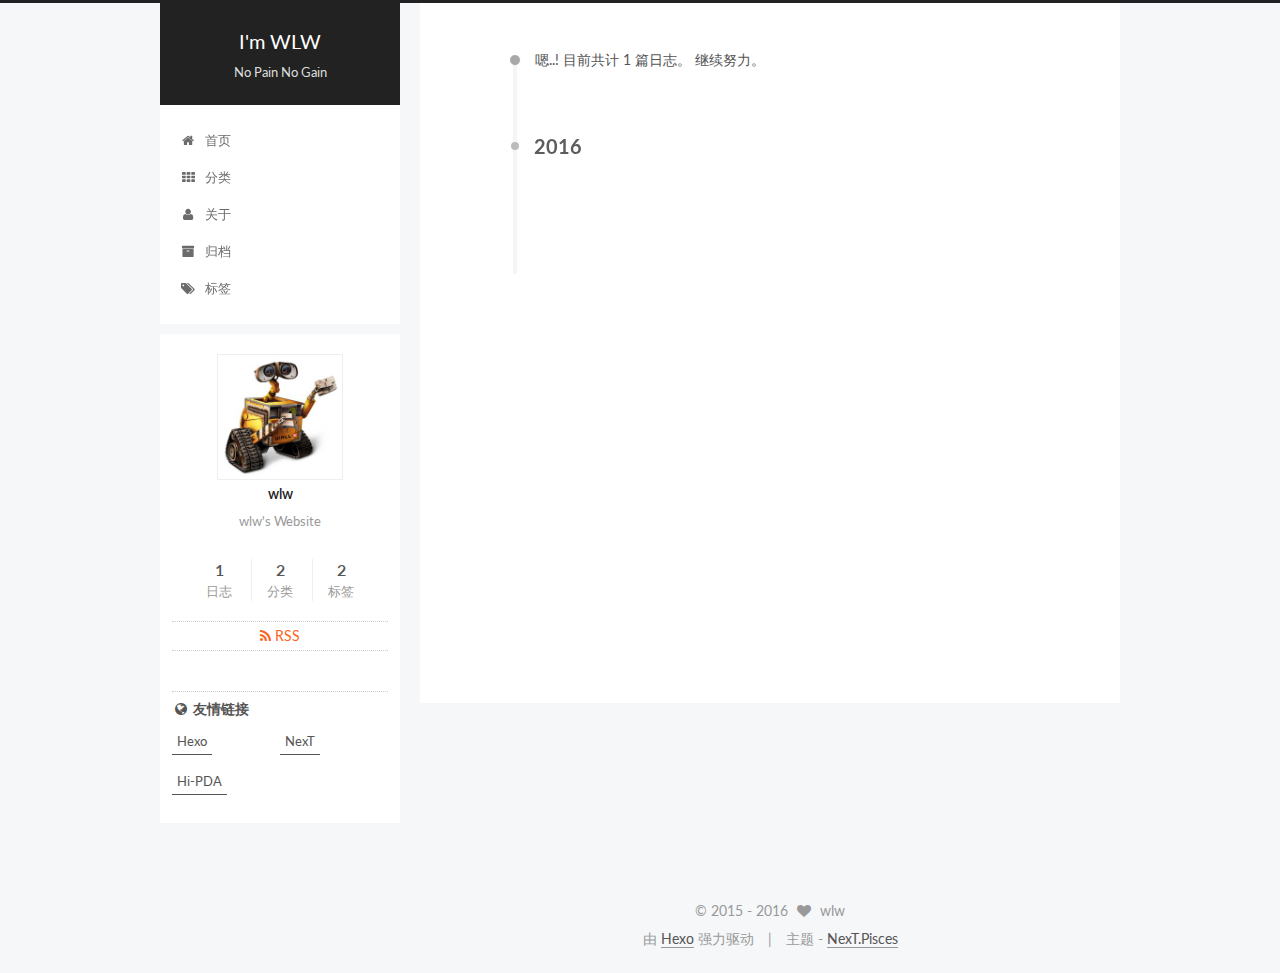
<file: archives/2016/index.html>
<!doctype html>



  


<html class="theme-next pisces use-motion">
<head>
  <meta charset="UTF-8"/>
<meta http-equiv="X-UA-Compatible" content="IE=edge,chrome=1" />
<meta name="viewport" content="width=device-width, initial-scale=1, maximum-scale=1"/>



<meta http-equiv="Cache-Control" content="no-transform" />
<meta http-equiv="Cache-Control" content="no-siteapp" />












  
  
  <link href="/vendors/fancybox/source/jquery.fancybox.css?v=2.1.5" rel="stylesheet" type="text/css" />




  
  
  
  

  
    
    
  

  

  

  

  

  
    
    
    <link href="//fonts.googleapis.com/css?family=Lato:300,300italic,400,400italic,700,700italic&subset=latin,latin-ext" rel="stylesheet" type="text/css">
  






<link href="/vendors/font-awesome/css/font-awesome.min.css?v=4.4.0" rel="stylesheet" type="text/css" />

<link href="/css/main.css?v=5.0.1" rel="stylesheet" type="text/css" />


  <meta name="keywords" content="wlw, blog" />





  <link rel="alternate" href="/atom.xml" title="I'm WLW" type="application/atom+xml" />




  <link rel="shortcut icon" type="image/x-icon" href="/favicon.ico?v=5.0.1" />






<meta name="description" content="wlw&apos;s Website">
<meta property="og:type" content="website">
<meta property="og:title" content="I'm WLW">
<meta property="og:url" content="http://wlw.im/archives/2016/index.html">
<meta property="og:site_name" content="I'm WLW">
<meta property="og:description" content="wlw&apos;s Website">
<meta name="twitter:card" content="summary">
<meta name="twitter:title" content="I'm WLW">
<meta name="twitter:description" content="wlw&apos;s Website">



<script type="text/javascript" id="hexo.configuration">
  var NexT = window.NexT || {};
  var CONFIG = {
    scheme: 'Pisces',
    sidebar: {"position":"left","display":"post"},
    fancybox: true,
    motion: true,
    duoshuo: {
      userId: 0,
      author: '博主'
    }
  };
</script>




  <link rel="canonical" href="http://wlw.im/archives/2016/"/>

  <title> 归档 | I'm WLW </title>
</head>

<body itemscope itemtype="http://schema.org/WebPage" lang="zh-Hans">

  


<script>
  (function(i,s,o,g,r,a,m){i['GoogleAnalyticsObject']=r;i[r]=i[r]||function(){
            (i[r].q=i[r].q||[]).push(arguments)},i[r].l=1*new Date();a=s.createElement(o),
          m=s.getElementsByTagName(o)[0];a.async=1;a.src=g;m.parentNode.insertBefore(a,m)
  })(window,document,'script','//www.google-analytics.com/analytics.js','ga');
  ga('create', 'UA-85810634-1', 'auto');
  ga('send', 'pageview');
</script>









  
  
    
  

  <div class="container one-collumn sidebar-position-left  page-archive  ">
    <div class="headband"></div>

    <header id="header" class="header" itemscope itemtype="http://schema.org/WPHeader">
      <div class="header-inner"><div class="site-meta ">
  

  <div class="custom-logo-site-title">
    <a href="/"  class="brand" rel="start">
      <span class="logo-line-before"><i></i></span>
      <span class="site-title">I'm WLW</span>
      <span class="logo-line-after"><i></i></span>
    </a>
  </div>
  <p class="site-subtitle">No Pain No Gain</p>
</div>

<div class="site-nav-toggle">
  <button>
    <span class="btn-bar"></span>
    <span class="btn-bar"></span>
    <span class="btn-bar"></span>
  </button>
</div>

<nav class="site-nav">
  

  
    <ul id="menu" class="menu">
      
        
        <li class="menu-item menu-item-home">
          <a href="/" rel="section">
            
              <i class="menu-item-icon fa fa-fw fa-home"></i> <br />
            
            首页
          </a>
        </li>
      
        
        <li class="menu-item menu-item-categories">
          <a href="/categories" rel="section">
            
              <i class="menu-item-icon fa fa-fw fa-th"></i> <br />
            
            分类
          </a>
        </li>
      
        
        <li class="menu-item menu-item-about">
          <a href="/about" rel="section">
            
              <i class="menu-item-icon fa fa-fw fa-user"></i> <br />
            
            关于
          </a>
        </li>
      
        
        <li class="menu-item menu-item-archives">
          <a href="/archives" rel="section">
            
              <i class="menu-item-icon fa fa-fw fa-archive"></i> <br />
            
            归档
          </a>
        </li>
      
        
        <li class="menu-item menu-item-tags">
          <a href="/tags" rel="section">
            
              <i class="menu-item-icon fa fa-fw fa-tags"></i> <br />
            
            标签
          </a>
        </li>
      

      
    </ul>
  

  
</nav>

 </div>
    </header>

    <main id="main" class="main">
      <div class="main-inner">
        <div class="content-wrap">
          <div id="content" class="content">
            

  <section id="posts" class="posts-collapse">
    <span class="archive-move-on"></span>

    <span class="archive-page-counter">
      
      
      
        
      
      嗯..! 目前共计 1 篇日志。 继续努力。
    </span>

    

      
      
      

      
        
        <div class="collection-title">
          <h2 class="archive-year motion-element" id="archive-year-2016">2016</h2>
        </div>
      
      

      

  <article class="post post-type-normal" itemscope itemtype="http://schema.org/Article">
    <header class="post-header">

      <h1 class="post-title">
        
            <a class="post-title-link" href="/hexo-use/" itemprop="url">
              
                <span itemprop="name">Hexo 日常使用</span>
              
            </a>
        
      </h1>

      <div class="post-meta">
        <time class="post-time" itemprop="dateCreated"
              datetime="2016-10-01T08:00:00+08:00"
              content="2016-10-01" >
          10-01
        </time>
      </div>

    </header>
  </article>



    

  </section>

  



          </div>
          


          

        </div>
        
          
  
  <div class="sidebar-toggle">
    <div class="sidebar-toggle-line-wrap">
      <span class="sidebar-toggle-line sidebar-toggle-line-first"></span>
      <span class="sidebar-toggle-line sidebar-toggle-line-middle"></span>
      <span class="sidebar-toggle-line sidebar-toggle-line-last"></span>
    </div>
  </div>

  <aside id="sidebar" class="sidebar">
    <div class="sidebar-inner">

      

      

      <section class="site-overview sidebar-panel  sidebar-panel-active ">
        <div class="site-author motion-element" itemprop="author" itemscope itemtype="http://schema.org/Person">
          <img class="site-author-image" itemprop="image"
               src="/images/wali.jpg"
               alt="wlw" />
          <p class="site-author-name" itemprop="name">wlw</p>
          <p class="site-description motion-element" itemprop="description">wlw's Website</p>
        </div>
        <nav class="site-state motion-element">
          <div class="site-state-item site-state-posts">
            <a href="/archives">
              <span class="site-state-item-count">1</span>
              <span class="site-state-item-name">日志</span>
            </a>
          </div>

          
            <div class="site-state-item site-state-categories">
              <a href="/categories">
                <span class="site-state-item-count">2</span>
                <span class="site-state-item-name">分类</span>
              </a>
            </div>
          

          
            <div class="site-state-item site-state-tags">
              <a href="/tags">
                <span class="site-state-item-count">2</span>
                <span class="site-state-item-name">标签</span>
              </a>
            </div>
          

        </nav>

        
          <div class="feed-link motion-element">
            <a href="/atom.xml" rel="alternate">
              <i class="fa fa-rss"></i>
              RSS
            </a>
          </div>
        

        <div class="links-of-author motion-element">
          
        </div>

        
        

        
        
          <div class="links-of-blogroll motion-element links-of-blogroll-inline">
            <div class="links-of-blogroll-title">
              <i class="fa  fa-fw fa-globe"></i>
              友情链接
            </div>
            <ul class="links-of-blogroll-list">
              
                <li class="links-of-blogroll-item">
                  <a href="https://hexo.io" title="Hexo" target="_blank">Hexo</a>
                </li>
              
                <li class="links-of-blogroll-item">
                  <a href="http://theme-next.iissnan.com/" title="NexT" target="_blank">NexT</a>
                </li>
              
                <li class="links-of-blogroll-item">
                  <a href="http://www.hi-pda.com/forum/forumdisplay.php?fid=2&page=1" title="Hi-PDA" target="_blank">Hi-PDA</a>
                </li>
              
            </ul>
          </div>
        

      </section>

      

    </div>
  </aside>


        
      </div>
    </main>

    <footer id="footer" class="footer">
      <div class="footer-inner">
        <div class="copyright" >
  
  &copy;  2015 - 
  <span itemprop="copyrightYear">2016</span>
  <span class="with-love">
    <i class="fa fa-heart"></i>
  </span>
  <span class="author" itemprop="copyrightHolder">wlw</span>
</div>

<div class="powered-by">
  由 <a class="theme-link" href="https://hexo.io">Hexo</a> 强力驱动
</div>

<div class="theme-info">
  主题 -
  <a class="theme-link" href="https://github.com/iissnan/hexo-theme-next">
    NexT.Pisces
  </a>
</div>

        

        
      </div>
    </footer>

    <div class="back-to-top">
      <i class="fa fa-arrow-up"></i>
    </div>
  </div>

  

<script type="text/javascript">
  if (Object.prototype.toString.call(window.Promise) !== '[object Function]') {
    window.Promise = null;
  }
</script>









  



  
  <script type="text/javascript" src="/vendors/jquery/index.js?v=2.1.3"></script>

  
  <script type="text/javascript" src="/vendors/fastclick/lib/fastclick.min.js?v=1.0.6"></script>

  
  <script type="text/javascript" src="/vendors/jquery_lazyload/jquery.lazyload.js?v=1.9.7"></script>

  
  <script type="text/javascript" src="/vendors/velocity/velocity.min.js?v=1.2.1"></script>

  
  <script type="text/javascript" src="/vendors/velocity/velocity.ui.min.js?v=1.2.1"></script>

  
  <script type="text/javascript" src="/vendors/fancybox/source/jquery.fancybox.pack.js?v=2.1.5"></script>


  


  <script type="text/javascript" src="/js/src/utils.js?v=5.0.1"></script>

  <script type="text/javascript" src="/js/src/motion.js?v=5.0.1"></script>



  
  


  <script type="text/javascript" src="/js/src/affix.js?v=5.0.1"></script>

  <script type="text/javascript" src="/js/src/schemes/pisces.js?v=5.0.1"></script>



  
  
    <script type="text/javascript" id="motion.page.archive">
      $('.archive-year').velocity('transition.slideLeftIn');
    </script>
  


  


  <script type="text/javascript" src="/js/src/bootstrap.js?v=5.0.1"></script>



  



  




  
  

  

  

  

</body>
</html>
</file>
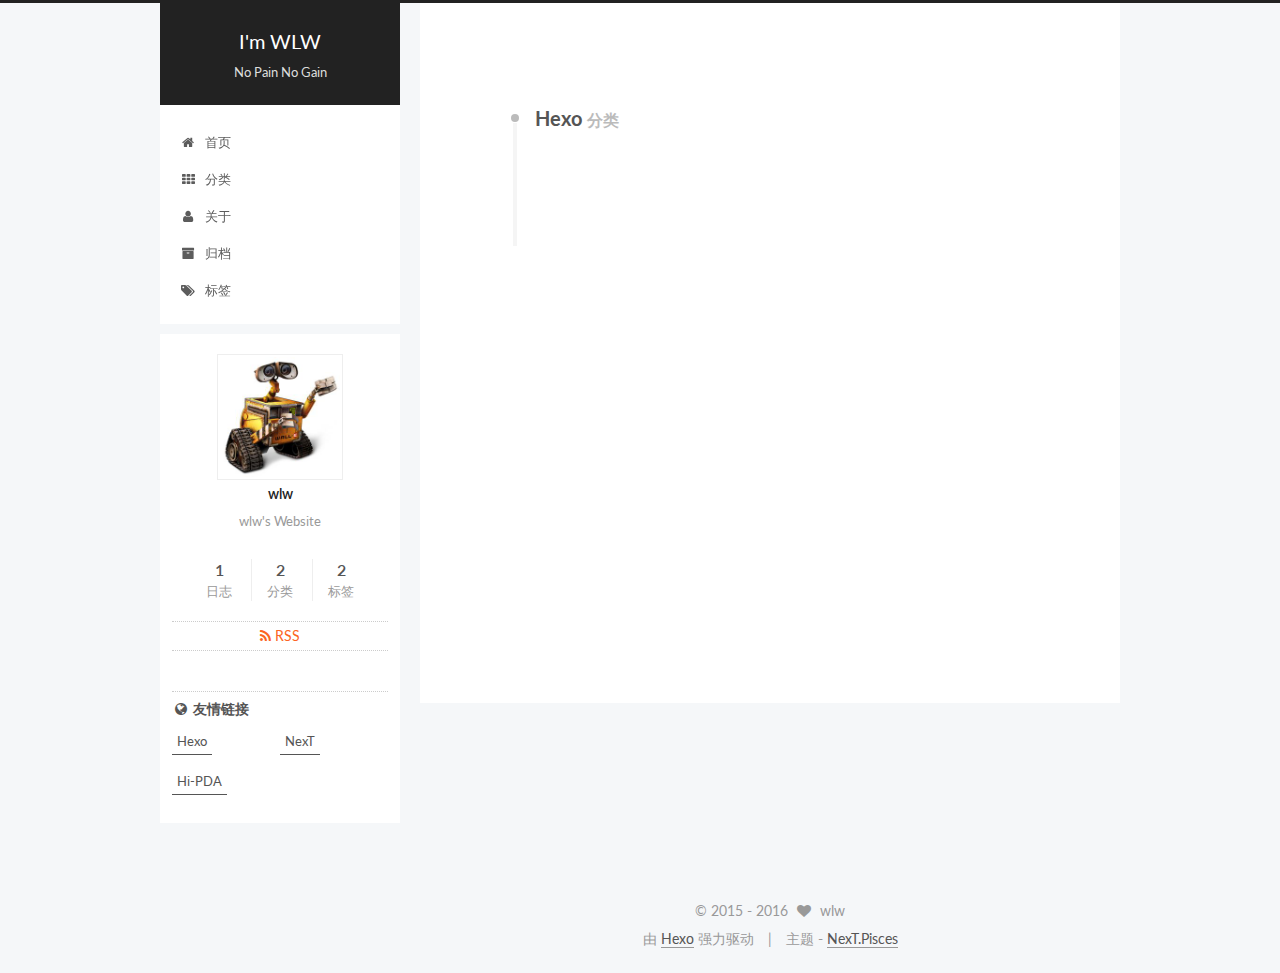
<file: categories/Hexo/index.html>
<!doctype html>



  


<html class="theme-next pisces use-motion">
<head>
  <meta charset="UTF-8"/>
<meta http-equiv="X-UA-Compatible" content="IE=edge,chrome=1" />
<meta name="viewport" content="width=device-width, initial-scale=1, maximum-scale=1"/>



<meta http-equiv="Cache-Control" content="no-transform" />
<meta http-equiv="Cache-Control" content="no-siteapp" />












  
  
  <link href="/vendors/fancybox/source/jquery.fancybox.css?v=2.1.5" rel="stylesheet" type="text/css" />




  
  
  
  

  
    
    
  

  

  

  

  

  
    
    
    <link href="//fonts.googleapis.com/css?family=Lato:300,300italic,400,400italic,700,700italic&subset=latin,latin-ext" rel="stylesheet" type="text/css">
  






<link href="/vendors/font-awesome/css/font-awesome.min.css?v=4.4.0" rel="stylesheet" type="text/css" />

<link href="/css/main.css?v=5.0.1" rel="stylesheet" type="text/css" />


  <meta name="keywords" content="wlw, blog" />





  <link rel="alternate" href="/atom.xml" title="I'm WLW" type="application/atom+xml" />




  <link rel="shortcut icon" type="image/x-icon" href="/favicon.ico?v=5.0.1" />






<meta name="description" content="wlw&apos;s Website">
<meta property="og:type" content="website">
<meta property="og:title" content="I'm WLW">
<meta property="og:url" content="http://wlw.im/categories/Hexo/index.html">
<meta property="og:site_name" content="I'm WLW">
<meta property="og:description" content="wlw&apos;s Website">
<meta name="twitter:card" content="summary">
<meta name="twitter:title" content="I'm WLW">
<meta name="twitter:description" content="wlw&apos;s Website">



<script type="text/javascript" id="hexo.configuration">
  var NexT = window.NexT || {};
  var CONFIG = {
    scheme: 'Pisces',
    sidebar: {"position":"left","display":"post"},
    fancybox: true,
    motion: true,
    duoshuo: {
      userId: 0,
      author: '博主'
    }
  };
</script>




  <link rel="canonical" href="http://wlw.im/categories/Hexo/"/>

  <title> 分类: Hexo | I'm WLW </title>
</head>

<body itemscope itemtype="http://schema.org/WebPage" lang="zh-Hans">

  


<script>
  (function(i,s,o,g,r,a,m){i['GoogleAnalyticsObject']=r;i[r]=i[r]||function(){
            (i[r].q=i[r].q||[]).push(arguments)},i[r].l=1*new Date();a=s.createElement(o),
          m=s.getElementsByTagName(o)[0];a.async=1;a.src=g;m.parentNode.insertBefore(a,m)
  })(window,document,'script','//www.google-analytics.com/analytics.js','ga');
  ga('create', 'UA-85810634-1', 'auto');
  ga('send', 'pageview');
</script>









  
  
    
  

  <div class="container one-collumn sidebar-position-left  ">
    <div class="headband"></div>

    <header id="header" class="header" itemscope itemtype="http://schema.org/WPHeader">
      <div class="header-inner"><div class="site-meta ">
  

  <div class="custom-logo-site-title">
    <a href="/"  class="brand" rel="start">
      <span class="logo-line-before"><i></i></span>
      <span class="site-title">I'm WLW</span>
      <span class="logo-line-after"><i></i></span>
    </a>
  </div>
  <p class="site-subtitle">No Pain No Gain</p>
</div>

<div class="site-nav-toggle">
  <button>
    <span class="btn-bar"></span>
    <span class="btn-bar"></span>
    <span class="btn-bar"></span>
  </button>
</div>

<nav class="site-nav">
  

  
    <ul id="menu" class="menu">
      
        
        <li class="menu-item menu-item-home">
          <a href="/" rel="section">
            
              <i class="menu-item-icon fa fa-fw fa-home"></i> <br />
            
            首页
          </a>
        </li>
      
        
        <li class="menu-item menu-item-categories">
          <a href="/categories" rel="section">
            
              <i class="menu-item-icon fa fa-fw fa-th"></i> <br />
            
            分类
          </a>
        </li>
      
        
        <li class="menu-item menu-item-about">
          <a href="/about" rel="section">
            
              <i class="menu-item-icon fa fa-fw fa-user"></i> <br />
            
            关于
          </a>
        </li>
      
        
        <li class="menu-item menu-item-archives">
          <a href="/archives" rel="section">
            
              <i class="menu-item-icon fa fa-fw fa-archive"></i> <br />
            
            归档
          </a>
        </li>
      
        
        <li class="menu-item menu-item-tags">
          <a href="/tags" rel="section">
            
              <i class="menu-item-icon fa fa-fw fa-tags"></i> <br />
            
            标签
          </a>
        </li>
      

      
    </ul>
  

  
</nav>

 </div>
    </header>

    <main id="main" class="main">
      <div class="main-inner">
        <div class="content-wrap">
          <div id="content" class="content">
            

  <section id="posts" class="posts-collapse">
    <div class="collection-title">
      <h2 >
        Hexo
        <small>分类</small>
      </h2>
    </div>

    
      

  <article class="post post-type-normal" itemscope itemtype="http://schema.org/Article">
    <header class="post-header">

      <h1 class="post-title">
        
            <a class="post-title-link" href="/hexo-use/" itemprop="url">
              
                <span itemprop="name">Hexo 日常使用</span>
              
            </a>
        
      </h1>

      <div class="post-meta">
        <time class="post-time" itemprop="dateCreated"
              datetime="2016-10-01T08:00:00+08:00"
              content="2016-10-01" >
          10-01
        </time>
      </div>

    </header>
  </article>


    
  </section>

  



          </div>
          


          

        </div>
        
          
  
  <div class="sidebar-toggle">
    <div class="sidebar-toggle-line-wrap">
      <span class="sidebar-toggle-line sidebar-toggle-line-first"></span>
      <span class="sidebar-toggle-line sidebar-toggle-line-middle"></span>
      <span class="sidebar-toggle-line sidebar-toggle-line-last"></span>
    </div>
  </div>

  <aside id="sidebar" class="sidebar">
    <div class="sidebar-inner">

      

      

      <section class="site-overview sidebar-panel  sidebar-panel-active ">
        <div class="site-author motion-element" itemprop="author" itemscope itemtype="http://schema.org/Person">
          <img class="site-author-image" itemprop="image"
               src="/images/wali.jpg"
               alt="wlw" />
          <p class="site-author-name" itemprop="name">wlw</p>
          <p class="site-description motion-element" itemprop="description">wlw's Website</p>
        </div>
        <nav class="site-state motion-element">
          <div class="site-state-item site-state-posts">
            <a href="/archives">
              <span class="site-state-item-count">1</span>
              <span class="site-state-item-name">日志</span>
            </a>
          </div>

          
            <div class="site-state-item site-state-categories">
              <a href="/categories">
                <span class="site-state-item-count">2</span>
                <span class="site-state-item-name">分类</span>
              </a>
            </div>
          

          
            <div class="site-state-item site-state-tags">
              <a href="/tags">
                <span class="site-state-item-count">2</span>
                <span class="site-state-item-name">标签</span>
              </a>
            </div>
          

        </nav>

        
          <div class="feed-link motion-element">
            <a href="/atom.xml" rel="alternate">
              <i class="fa fa-rss"></i>
              RSS
            </a>
          </div>
        

        <div class="links-of-author motion-element">
          
        </div>

        
        

        
        
          <div class="links-of-blogroll motion-element links-of-blogroll-inline">
            <div class="links-of-blogroll-title">
              <i class="fa  fa-fw fa-globe"></i>
              友情链接
            </div>
            <ul class="links-of-blogroll-list">
              
                <li class="links-of-blogroll-item">
                  <a href="https://hexo.io" title="Hexo" target="_blank">Hexo</a>
                </li>
              
                <li class="links-of-blogroll-item">
                  <a href="http://theme-next.iissnan.com/" title="NexT" target="_blank">NexT</a>
                </li>
              
                <li class="links-of-blogroll-item">
                  <a href="http://www.hi-pda.com/forum/forumdisplay.php?fid=2&page=1" title="Hi-PDA" target="_blank">Hi-PDA</a>
                </li>
              
            </ul>
          </div>
        

      </section>

      

    </div>
  </aside>


        
      </div>
    </main>

    <footer id="footer" class="footer">
      <div class="footer-inner">
        <div class="copyright" >
  
  &copy;  2015 - 
  <span itemprop="copyrightYear">2016</span>
  <span class="with-love">
    <i class="fa fa-heart"></i>
  </span>
  <span class="author" itemprop="copyrightHolder">wlw</span>
</div>

<div class="powered-by">
  由 <a class="theme-link" href="https://hexo.io">Hexo</a> 强力驱动
</div>

<div class="theme-info">
  主题 -
  <a class="theme-link" href="https://github.com/iissnan/hexo-theme-next">
    NexT.Pisces
  </a>
</div>

        

        
      </div>
    </footer>

    <div class="back-to-top">
      <i class="fa fa-arrow-up"></i>
    </div>
  </div>

  

<script type="text/javascript">
  if (Object.prototype.toString.call(window.Promise) !== '[object Function]') {
    window.Promise = null;
  }
</script>









  



  
  <script type="text/javascript" src="/vendors/jquery/index.js?v=2.1.3"></script>

  
  <script type="text/javascript" src="/vendors/fastclick/lib/fastclick.min.js?v=1.0.6"></script>

  
  <script type="text/javascript" src="/vendors/jquery_lazyload/jquery.lazyload.js?v=1.9.7"></script>

  
  <script type="text/javascript" src="/vendors/velocity/velocity.min.js?v=1.2.1"></script>

  
  <script type="text/javascript" src="/vendors/velocity/velocity.ui.min.js?v=1.2.1"></script>

  
  <script type="text/javascript" src="/vendors/fancybox/source/jquery.fancybox.pack.js?v=2.1.5"></script>


  


  <script type="text/javascript" src="/js/src/utils.js?v=5.0.1"></script>

  <script type="text/javascript" src="/js/src/motion.js?v=5.0.1"></script>



  
  


  <script type="text/javascript" src="/js/src/affix.js?v=5.0.1"></script>

  <script type="text/javascript" src="/js/src/schemes/pisces.js?v=5.0.1"></script>



  

  


  <script type="text/javascript" src="/js/src/bootstrap.js?v=5.0.1"></script>



  



  




  
  

  

  

  

</body>
</html>
</file>
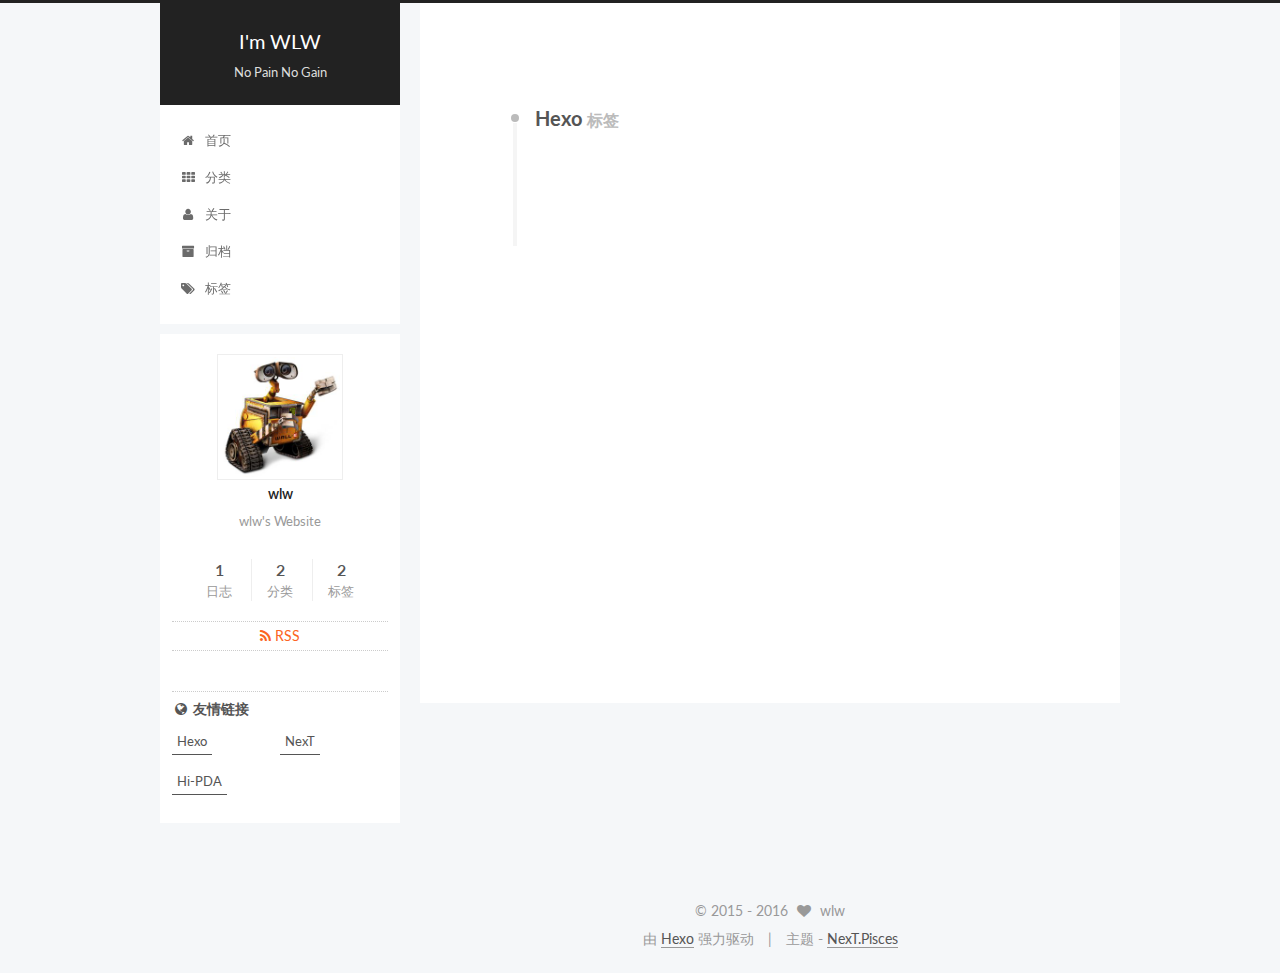
<file: tags/Hexo/index.html>
<!doctype html>



  


<html class="theme-next pisces use-motion">
<head>
  <meta charset="UTF-8"/>
<meta http-equiv="X-UA-Compatible" content="IE=edge,chrome=1" />
<meta name="viewport" content="width=device-width, initial-scale=1, maximum-scale=1"/>



<meta http-equiv="Cache-Control" content="no-transform" />
<meta http-equiv="Cache-Control" content="no-siteapp" />












  
  
  <link href="/vendors/fancybox/source/jquery.fancybox.css?v=2.1.5" rel="stylesheet" type="text/css" />




  
  
  
  

  
    
    
  

  

  

  

  

  
    
    
    <link href="//fonts.googleapis.com/css?family=Lato:300,300italic,400,400italic,700,700italic&subset=latin,latin-ext" rel="stylesheet" type="text/css">
  






<link href="/vendors/font-awesome/css/font-awesome.min.css?v=4.4.0" rel="stylesheet" type="text/css" />

<link href="/css/main.css?v=5.0.1" rel="stylesheet" type="text/css" />


  <meta name="keywords" content="wlw, blog" />





  <link rel="alternate" href="/atom.xml" title="I'm WLW" type="application/atom+xml" />




  <link rel="shortcut icon" type="image/x-icon" href="/favicon.ico?v=5.0.1" />






<meta name="description" content="wlw&apos;s Website">
<meta property="og:type" content="website">
<meta property="og:title" content="I'm WLW">
<meta property="og:url" content="http://wlw.im/tags/Hexo/index.html">
<meta property="og:site_name" content="I'm WLW">
<meta property="og:description" content="wlw&apos;s Website">
<meta name="twitter:card" content="summary">
<meta name="twitter:title" content="I'm WLW">
<meta name="twitter:description" content="wlw&apos;s Website">



<script type="text/javascript" id="hexo.configuration">
  var NexT = window.NexT || {};
  var CONFIG = {
    scheme: 'Pisces',
    sidebar: {"position":"left","display":"post"},
    fancybox: true,
    motion: true,
    duoshuo: {
      userId: 0,
      author: '博主'
    }
  };
</script>




  <link rel="canonical" href="http://wlw.im/tags/Hexo/"/>

  <title> 标签: Hexo | I'm WLW </title>
</head>

<body itemscope itemtype="http://schema.org/WebPage" lang="zh-Hans">

  


<script>
  (function(i,s,o,g,r,a,m){i['GoogleAnalyticsObject']=r;i[r]=i[r]||function(){
            (i[r].q=i[r].q||[]).push(arguments)},i[r].l=1*new Date();a=s.createElement(o),
          m=s.getElementsByTagName(o)[0];a.async=1;a.src=g;m.parentNode.insertBefore(a,m)
  })(window,document,'script','//www.google-analytics.com/analytics.js','ga');
  ga('create', 'UA-85810634-1', 'auto');
  ga('send', 'pageview');
</script>









  
  
    
  

  <div class="container one-collumn sidebar-position-left  ">
    <div class="headband"></div>

    <header id="header" class="header" itemscope itemtype="http://schema.org/WPHeader">
      <div class="header-inner"><div class="site-meta ">
  

  <div class="custom-logo-site-title">
    <a href="/"  class="brand" rel="start">
      <span class="logo-line-before"><i></i></span>
      <span class="site-title">I'm WLW</span>
      <span class="logo-line-after"><i></i></span>
    </a>
  </div>
  <p class="site-subtitle">No Pain No Gain</p>
</div>

<div class="site-nav-toggle">
  <button>
    <span class="btn-bar"></span>
    <span class="btn-bar"></span>
    <span class="btn-bar"></span>
  </button>
</div>

<nav class="site-nav">
  

  
    <ul id="menu" class="menu">
      
        
        <li class="menu-item menu-item-home">
          <a href="/" rel="section">
            
              <i class="menu-item-icon fa fa-fw fa-home"></i> <br />
            
            首页
          </a>
        </li>
      
        
        <li class="menu-item menu-item-categories">
          <a href="/categories" rel="section">
            
              <i class="menu-item-icon fa fa-fw fa-th"></i> <br />
            
            分类
          </a>
        </li>
      
        
        <li class="menu-item menu-item-about">
          <a href="/about" rel="section">
            
              <i class="menu-item-icon fa fa-fw fa-user"></i> <br />
            
            关于
          </a>
        </li>
      
        
        <li class="menu-item menu-item-archives">
          <a href="/archives" rel="section">
            
              <i class="menu-item-icon fa fa-fw fa-archive"></i> <br />
            
            归档
          </a>
        </li>
      
        
        <li class="menu-item menu-item-tags">
          <a href="/tags" rel="section">
            
              <i class="menu-item-icon fa fa-fw fa-tags"></i> <br />
            
            标签
          </a>
        </li>
      

      
    </ul>
  

  
</nav>

 </div>
    </header>

    <main id="main" class="main">
      <div class="main-inner">
        <div class="content-wrap">
          <div id="content" class="content">
            

  <div id="posts" class="posts-collapse">
    <div class="collection-title">
      <h2 >
        Hexo
        <small>标签</small>
      </h2>
    </div>

    
      

  <article class="post post-type-normal" itemscope itemtype="http://schema.org/Article">
    <header class="post-header">

      <h1 class="post-title">
        
            <a class="post-title-link" href="/hexo-use/" itemprop="url">
              
                <span itemprop="name">Hexo 日常使用</span>
              
            </a>
        
      </h1>

      <div class="post-meta">
        <time class="post-time" itemprop="dateCreated"
              datetime="2016-10-01T08:00:00+08:00"
              content="2016-10-01" >
          10-01
        </time>
      </div>

    </header>
  </article>


    
  </div>

  


          </div>
          


          

        </div>
        
          
  
  <div class="sidebar-toggle">
    <div class="sidebar-toggle-line-wrap">
      <span class="sidebar-toggle-line sidebar-toggle-line-first"></span>
      <span class="sidebar-toggle-line sidebar-toggle-line-middle"></span>
      <span class="sidebar-toggle-line sidebar-toggle-line-last"></span>
    </div>
  </div>

  <aside id="sidebar" class="sidebar">
    <div class="sidebar-inner">

      

      

      <section class="site-overview sidebar-panel  sidebar-panel-active ">
        <div class="site-author motion-element" itemprop="author" itemscope itemtype="http://schema.org/Person">
          <img class="site-author-image" itemprop="image"
               src="/images/wali.jpg"
               alt="wlw" />
          <p class="site-author-name" itemprop="name">wlw</p>
          <p class="site-description motion-element" itemprop="description">wlw's Website</p>
        </div>
        <nav class="site-state motion-element">
          <div class="site-state-item site-state-posts">
            <a href="/archives">
              <span class="site-state-item-count">1</span>
              <span class="site-state-item-name">日志</span>
            </a>
          </div>

          
            <div class="site-state-item site-state-categories">
              <a href="/categories">
                <span class="site-state-item-count">2</span>
                <span class="site-state-item-name">分类</span>
              </a>
            </div>
          

          
            <div class="site-state-item site-state-tags">
              <a href="/tags">
                <span class="site-state-item-count">2</span>
                <span class="site-state-item-name">标签</span>
              </a>
            </div>
          

        </nav>

        
          <div class="feed-link motion-element">
            <a href="/atom.xml" rel="alternate">
              <i class="fa fa-rss"></i>
              RSS
            </a>
          </div>
        

        <div class="links-of-author motion-element">
          
        </div>

        
        

        
        
          <div class="links-of-blogroll motion-element links-of-blogroll-inline">
            <div class="links-of-blogroll-title">
              <i class="fa  fa-fw fa-globe"></i>
              友情链接
            </div>
            <ul class="links-of-blogroll-list">
              
                <li class="links-of-blogroll-item">
                  <a href="https://hexo.io" title="Hexo" target="_blank">Hexo</a>
                </li>
              
                <li class="links-of-blogroll-item">
                  <a href="http://theme-next.iissnan.com/" title="NexT" target="_blank">NexT</a>
                </li>
              
                <li class="links-of-blogroll-item">
                  <a href="http://www.hi-pda.com/forum/forumdisplay.php?fid=2&page=1" title="Hi-PDA" target="_blank">Hi-PDA</a>
                </li>
              
            </ul>
          </div>
        

      </section>

      

    </div>
  </aside>


        
      </div>
    </main>

    <footer id="footer" class="footer">
      <div class="footer-inner">
        <div class="copyright" >
  
  &copy;  2015 - 
  <span itemprop="copyrightYear">2016</span>
  <span class="with-love">
    <i class="fa fa-heart"></i>
  </span>
  <span class="author" itemprop="copyrightHolder">wlw</span>
</div>

<div class="powered-by">
  由 <a class="theme-link" href="https://hexo.io">Hexo</a> 强力驱动
</div>

<div class="theme-info">
  主题 -
  <a class="theme-link" href="https://github.com/iissnan/hexo-theme-next">
    NexT.Pisces
  </a>
</div>

        

        
      </div>
    </footer>

    <div class="back-to-top">
      <i class="fa fa-arrow-up"></i>
    </div>
  </div>

  

<script type="text/javascript">
  if (Object.prototype.toString.call(window.Promise) !== '[object Function]') {
    window.Promise = null;
  }
</script>









  



  
  <script type="text/javascript" src="/vendors/jquery/index.js?v=2.1.3"></script>

  
  <script type="text/javascript" src="/vendors/fastclick/lib/fastclick.min.js?v=1.0.6"></script>

  
  <script type="text/javascript" src="/vendors/jquery_lazyload/jquery.lazyload.js?v=1.9.7"></script>

  
  <script type="text/javascript" src="/vendors/velocity/velocity.min.js?v=1.2.1"></script>

  
  <script type="text/javascript" src="/vendors/velocity/velocity.ui.min.js?v=1.2.1"></script>

  
  <script type="text/javascript" src="/vendors/fancybox/source/jquery.fancybox.pack.js?v=2.1.5"></script>


  


  <script type="text/javascript" src="/js/src/utils.js?v=5.0.1"></script>

  <script type="text/javascript" src="/js/src/motion.js?v=5.0.1"></script>



  
  


  <script type="text/javascript" src="/js/src/affix.js?v=5.0.1"></script>

  <script type="text/javascript" src="/js/src/schemes/pisces.js?v=5.0.1"></script>



  

  


  <script type="text/javascript" src="/js/src/bootstrap.js?v=5.0.1"></script>



  



  




  
  

  

  

  

</body>
</html>
</file>
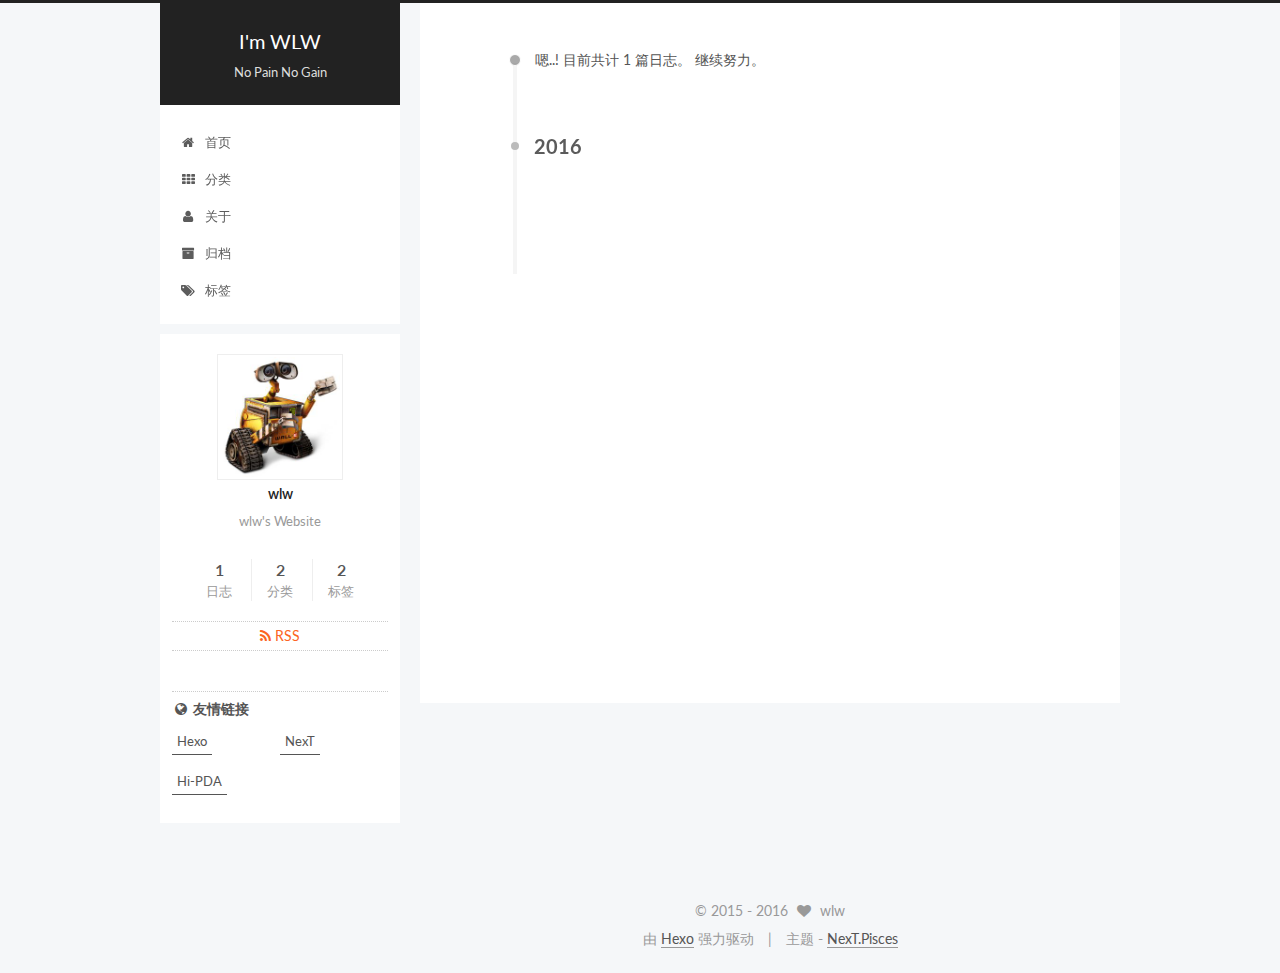
<file: archives/2016/10/index.html>
<!doctype html>



  


<html class="theme-next pisces use-motion">
<head>
  <meta charset="UTF-8"/>
<meta http-equiv="X-UA-Compatible" content="IE=edge,chrome=1" />
<meta name="viewport" content="width=device-width, initial-scale=1, maximum-scale=1"/>



<meta http-equiv="Cache-Control" content="no-transform" />
<meta http-equiv="Cache-Control" content="no-siteapp" />












  
  
  <link href="/vendors/fancybox/source/jquery.fancybox.css?v=2.1.5" rel="stylesheet" type="text/css" />




  
  
  
  

  
    
    
  

  

  

  

  

  
    
    
    <link href="//fonts.googleapis.com/css?family=Lato:300,300italic,400,400italic,700,700italic&subset=latin,latin-ext" rel="stylesheet" type="text/css">
  






<link href="/vendors/font-awesome/css/font-awesome.min.css?v=4.4.0" rel="stylesheet" type="text/css" />

<link href="/css/main.css?v=5.0.1" rel="stylesheet" type="text/css" />


  <meta name="keywords" content="wlw, blog" />





  <link rel="alternate" href="/atom.xml" title="I'm WLW" type="application/atom+xml" />




  <link rel="shortcut icon" type="image/x-icon" href="/favicon.ico?v=5.0.1" />






<meta name="description" content="wlw&apos;s Website">
<meta property="og:type" content="website">
<meta property="og:title" content="I'm WLW">
<meta property="og:url" content="http://wlw.im/archives/2016/10/index.html">
<meta property="og:site_name" content="I'm WLW">
<meta property="og:description" content="wlw&apos;s Website">
<meta name="twitter:card" content="summary">
<meta name="twitter:title" content="I'm WLW">
<meta name="twitter:description" content="wlw&apos;s Website">



<script type="text/javascript" id="hexo.configuration">
  var NexT = window.NexT || {};
  var CONFIG = {
    scheme: 'Pisces',
    sidebar: {"position":"left","display":"post"},
    fancybox: true,
    motion: true,
    duoshuo: {
      userId: 0,
      author: '博主'
    }
  };
</script>




  <link rel="canonical" href="http://wlw.im/archives/2016/10/"/>

  <title> 归档 | I'm WLW </title>
</head>

<body itemscope itemtype="http://schema.org/WebPage" lang="zh-Hans">

  


<script>
  (function(i,s,o,g,r,a,m){i['GoogleAnalyticsObject']=r;i[r]=i[r]||function(){
            (i[r].q=i[r].q||[]).push(arguments)},i[r].l=1*new Date();a=s.createElement(o),
          m=s.getElementsByTagName(o)[0];a.async=1;a.src=g;m.parentNode.insertBefore(a,m)
  })(window,document,'script','//www.google-analytics.com/analytics.js','ga');
  ga('create', 'UA-85810634-1', 'auto');
  ga('send', 'pageview');
</script>









  
  
    
  

  <div class="container one-collumn sidebar-position-left  page-archive  ">
    <div class="headband"></div>

    <header id="header" class="header" itemscope itemtype="http://schema.org/WPHeader">
      <div class="header-inner"><div class="site-meta ">
  

  <div class="custom-logo-site-title">
    <a href="/"  class="brand" rel="start">
      <span class="logo-line-before"><i></i></span>
      <span class="site-title">I'm WLW</span>
      <span class="logo-line-after"><i></i></span>
    </a>
  </div>
  <p class="site-subtitle">No Pain No Gain</p>
</div>

<div class="site-nav-toggle">
  <button>
    <span class="btn-bar"></span>
    <span class="btn-bar"></span>
    <span class="btn-bar"></span>
  </button>
</div>

<nav class="site-nav">
  

  
    <ul id="menu" class="menu">
      
        
        <li class="menu-item menu-item-home">
          <a href="/" rel="section">
            
              <i class="menu-item-icon fa fa-fw fa-home"></i> <br />
            
            首页
          </a>
        </li>
      
        
        <li class="menu-item menu-item-categories">
          <a href="/categories" rel="section">
            
              <i class="menu-item-icon fa fa-fw fa-th"></i> <br />
            
            分类
          </a>
        </li>
      
        
        <li class="menu-item menu-item-about">
          <a href="/about" rel="section">
            
              <i class="menu-item-icon fa fa-fw fa-user"></i> <br />
            
            关于
          </a>
        </li>
      
        
        <li class="menu-item menu-item-archives">
          <a href="/archives" rel="section">
            
              <i class="menu-item-icon fa fa-fw fa-archive"></i> <br />
            
            归档
          </a>
        </li>
      
        
        <li class="menu-item menu-item-tags">
          <a href="/tags" rel="section">
            
              <i class="menu-item-icon fa fa-fw fa-tags"></i> <br />
            
            标签
          </a>
        </li>
      

      
    </ul>
  

  
</nav>

 </div>
    </header>

    <main id="main" class="main">
      <div class="main-inner">
        <div class="content-wrap">
          <div id="content" class="content">
            

  <section id="posts" class="posts-collapse">
    <span class="archive-move-on"></span>

    <span class="archive-page-counter">
      
      
      
        
      
      嗯..! 目前共计 1 篇日志。 继续努力。
    </span>

    

      
      
      

      
        
        <div class="collection-title">
          <h2 class="archive-year motion-element" id="archive-year-2016">2016</h2>
        </div>
      
      

      

  <article class="post post-type-normal" itemscope itemtype="http://schema.org/Article">
    <header class="post-header">

      <h1 class="post-title">
        
            <a class="post-title-link" href="/hexo-use/" itemprop="url">
              
                <span itemprop="name">Hexo 日常使用</span>
              
            </a>
        
      </h1>

      <div class="post-meta">
        <time class="post-time" itemprop="dateCreated"
              datetime="2016-10-01T08:00:00+08:00"
              content="2016-10-01" >
          10-01
        </time>
      </div>

    </header>
  </article>



    

  </section>

  



          </div>
          


          

        </div>
        
          
  
  <div class="sidebar-toggle">
    <div class="sidebar-toggle-line-wrap">
      <span class="sidebar-toggle-line sidebar-toggle-line-first"></span>
      <span class="sidebar-toggle-line sidebar-toggle-line-middle"></span>
      <span class="sidebar-toggle-line sidebar-toggle-line-last"></span>
    </div>
  </div>

  <aside id="sidebar" class="sidebar">
    <div class="sidebar-inner">

      

      

      <section class="site-overview sidebar-panel  sidebar-panel-active ">
        <div class="site-author motion-element" itemprop="author" itemscope itemtype="http://schema.org/Person">
          <img class="site-author-image" itemprop="image"
               src="/images/wali.jpg"
               alt="wlw" />
          <p class="site-author-name" itemprop="name">wlw</p>
          <p class="site-description motion-element" itemprop="description">wlw's Website</p>
        </div>
        <nav class="site-state motion-element">
          <div class="site-state-item site-state-posts">
            <a href="/archives">
              <span class="site-state-item-count">1</span>
              <span class="site-state-item-name">日志</span>
            </a>
          </div>

          
            <div class="site-state-item site-state-categories">
              <a href="/categories">
                <span class="site-state-item-count">2</span>
                <span class="site-state-item-name">分类</span>
              </a>
            </div>
          

          
            <div class="site-state-item site-state-tags">
              <a href="/tags">
                <span class="site-state-item-count">2</span>
                <span class="site-state-item-name">标签</span>
              </a>
            </div>
          

        </nav>

        
          <div class="feed-link motion-element">
            <a href="/atom.xml" rel="alternate">
              <i class="fa fa-rss"></i>
              RSS
            </a>
          </div>
        

        <div class="links-of-author motion-element">
          
        </div>

        
        

        
        
          <div class="links-of-blogroll motion-element links-of-blogroll-inline">
            <div class="links-of-blogroll-title">
              <i class="fa  fa-fw fa-globe"></i>
              友情链接
            </div>
            <ul class="links-of-blogroll-list">
              
                <li class="links-of-blogroll-item">
                  <a href="https://hexo.io" title="Hexo" target="_blank">Hexo</a>
                </li>
              
                <li class="links-of-blogroll-item">
                  <a href="http://theme-next.iissnan.com/" title="NexT" target="_blank">NexT</a>
                </li>
              
                <li class="links-of-blogroll-item">
                  <a href="http://www.hi-pda.com/forum/forumdisplay.php?fid=2&page=1" title="Hi-PDA" target="_blank">Hi-PDA</a>
                </li>
              
            </ul>
          </div>
        

      </section>

      

    </div>
  </aside>


        
      </div>
    </main>

    <footer id="footer" class="footer">
      <div class="footer-inner">
        <div class="copyright" >
  
  &copy;  2015 - 
  <span itemprop="copyrightYear">2016</span>
  <span class="with-love">
    <i class="fa fa-heart"></i>
  </span>
  <span class="author" itemprop="copyrightHolder">wlw</span>
</div>

<div class="powered-by">
  由 <a class="theme-link" href="https://hexo.io">Hexo</a> 强力驱动
</div>

<div class="theme-info">
  主题 -
  <a class="theme-link" href="https://github.com/iissnan/hexo-theme-next">
    NexT.Pisces
  </a>
</div>

        

        
      </div>
    </footer>

    <div class="back-to-top">
      <i class="fa fa-arrow-up"></i>
    </div>
  </div>

  

<script type="text/javascript">
  if (Object.prototype.toString.call(window.Promise) !== '[object Function]') {
    window.Promise = null;
  }
</script>









  



  
  <script type="text/javascript" src="/vendors/jquery/index.js?v=2.1.3"></script>

  
  <script type="text/javascript" src="/vendors/fastclick/lib/fastclick.min.js?v=1.0.6"></script>

  
  <script type="text/javascript" src="/vendors/jquery_lazyload/jquery.lazyload.js?v=1.9.7"></script>

  
  <script type="text/javascript" src="/vendors/velocity/velocity.min.js?v=1.2.1"></script>

  
  <script type="text/javascript" src="/vendors/velocity/velocity.ui.min.js?v=1.2.1"></script>

  
  <script type="text/javascript" src="/vendors/fancybox/source/jquery.fancybox.pack.js?v=2.1.5"></script>


  


  <script type="text/javascript" src="/js/src/utils.js?v=5.0.1"></script>

  <script type="text/javascript" src="/js/src/motion.js?v=5.0.1"></script>



  
  


  <script type="text/javascript" src="/js/src/affix.js?v=5.0.1"></script>

  <script type="text/javascript" src="/js/src/schemes/pisces.js?v=5.0.1"></script>



  
  
    <script type="text/javascript" id="motion.page.archive">
      $('.archive-year').velocity('transition.slideLeftIn');
    </script>
  


  


  <script type="text/javascript" src="/js/src/bootstrap.js?v=5.0.1"></script>



  



  




  
  

  

  

  

</body>
</html>
</file>
<file: css/main.css>
/* normalize.css v3.0.2 | MIT License | git.io/normalize */
html {
  font-family: sans-serif; /* 1 */
  -ms-text-size-adjust: 100%; /* 2 */
  -webkit-text-size-adjust: 100%; /* 2 */
}
body {
  margin: 0;
}
article,
aside,
details,
figcaption,
figure,
footer,
header,
hgroup,
main,
menu,
nav,
section,
summary {
  display: block;
}
audio,
canvas,
progress,
video {
  display: inline-block; /* 1 */
  vertical-align: baseline; /* 2 */
}
audio:not([controls]) {
  display: none;
  height: 0;
}
[hidden],
template {
  display: none;
}
a {
  background-color: transparent;
}
a:active,
a:hover {
  outline: 0;
}
abbr[title] {
  border-bottom: 1px dotted;
}
b,
strong {
  font-weight: bold;
}
dfn {
  font-style: italic;
}
h1 {
  font-size: 2em;
  margin: 0.67em 0;
}
mark {
  background: #ff0;
  color: #000;
}
small {
  font-size: 80%;
}
sub,
sup {
  font-size: 75%;
  line-height: 0;
  position: relative;
  vertical-align: baseline;
}
sup {
  top: -0.5em;
}
sub {
  bottom: -0.25em;
}
img {
  border: 0;
}
svg:not(:root) {
  overflow: hidden;
}
figure {
  margin: 1em 40px;
}
hr {
  -moz-box-sizing: content-box;
  box-sizing: content-box;
  height: 0;
}
pre {
  overflow: auto;
}
code,
kbd,
pre,
samp {
  font-family: monospace, monospace;
  font-size: 1em;
}
button,
input,
optgroup,
select,
textarea {
  color: inherit; /* 1 */
  font: inherit; /* 2 */
  margin: 0; /* 3 */
}
button {
  overflow: visible;
}
button,
select {
  text-transform: none;
}
button,
html input[type="button"],
input[type="reset"],
input[type="submit"] {
  -webkit-appearance: button; /* 2 */
  cursor: pointer; /* 3 */
}
button[disabled],
html input[disabled] {
  cursor: default;
}
button::-moz-focus-inner,
input::-moz-focus-inner {
  border: 0;
  padding: 0;
}
input {
  line-height: normal;
}
input[type="checkbox"],
input[type="radio"] {
  box-sizing: border-box; /* 1 */
  padding: 0; /* 2 */
}
input[type="number"]::-webkit-inner-spin-button,
input[type="number"]::-webkit-outer-spin-button {
  height: auto;
}
input[type="search"] {
  -webkit-appearance: textfield; /* 1 */
  -moz-box-sizing: content-box;
  -webkit-box-sizing: content-box; /* 2 */
  box-sizing: content-box;
}
input[type="search"]::-webkit-search-cancel-button,
input[type="search"]::-webkit-search-decoration {
  -webkit-appearance: none;
}
fieldset {
  border: 1px solid #c0c0c0;
  margin: 0 2px;
  padding: 0.35em 0.625em 0.75em;
}
legend {
  border: 0; /* 1 */
  padding: 0; /* 2 */
}
textarea {
  overflow: auto;
}
optgroup {
  font-weight: bold;
}
table {
  border-collapse: collapse;
  border-spacing: 0;
}
td,
th {
  padding: 0;
}
::selection {
  background: #262a30;
  color: #fff;
}
body {
  position: relative;
  font-family: 'Lato', "PingFang SC", "Microsoft YaHei", sans-serif;
  font-size: 14px;
  line-height: 2;
  color: #555;
  background: #fff;
}
@media (max-width: 767px) {
  body {
    padding-right: 0 !important;
  }
}
@media (min-width: 768px) and (max-width: 991px) {
  body {
    padding-right: 0 !important;
  }
}
@media (min-width: 1600px) {
  body {
    font-size: 16px;
  }
}
h1,
h2,
h3,
h4,
h5,
h6 {
  margin: 0;
  padding: 0;
  font-weight: bold;
  line-height: 1.5;
  font-family: 'Lato', "PingFang SC", "Microsoft YaHei", sans-serif;
}
h2,
h3,
h4,
h5,
h6 {
  margin: 20px 0 15px;
}
h1 {
  font-size: 22px;
}
@media (max-width: 767px) {
  h1 {
    font-size: 18px;
  }
}
h2 {
  font-size: 20px;
}
@media (max-width: 767px) {
  h2 {
    font-size: 16px;
  }
}
h3 {
  font-size: 18px;
}
@media (max-width: 767px) {
  h3 {
    font-size: 14px;
  }
}
h4 {
  font-size: 16px;
}
@media (max-width: 767px) {
  h4 {
    font-size: 12px;
  }
}
h5 {
  font-size: 14px;
}
@media (max-width: 767px) {
  h5 {
    font-size: 10px;
  }
}
h6 {
  font-size: 12px;
}
@media (max-width: 767px) {
  h6 {
    font-size: 8px;
  }
}
p {
  margin: 0 0 25px 0;
}
a {
  color: #555;
  text-decoration: none;
  border-bottom: 1px solid #999;
  word-wrap: break-word;
}
a:hover {
  color: #222;
  border-bottom-color: #222;
}
ul {
  list-style: none;
}
blockquote {
  margin: 0;
  padding: 0;
}
img {
  display: block;
  margin: auto;
  max-width: 100%;
  height: auto;
}
hr {
  margin: 40px 0;
  height: 3px;
  border: none;
  background-color: #ddd;
  background-image: repeating-linear-gradient(-45deg, #fff, #fff 4px, transparent 4px, transparent 8px);
}
blockquote {
  padding: 0 15px;
  color: #666;
  border-left: 4px solid #ddd;
}
blockquote cite::before {
  content: "-";
  padding: 0 5px;
}
dt {
  font-weight: 700;
}
dd {
  margin: 0;
  padding: 0;
}
.text-left {
  text-align: left;
}
.text-center {
  text-align: center;
}
.text-right {
  text-align: right;
}
.text-justify {
  text-align: justify;
}
.text-nowrap {
  white-space: nowrap;
}
.text-lowercase {
  text-transform: lowercase;
}
.text-uppercase {
  text-transform: uppercase;
}
.text-capitalize {
  text-transform: capitalize;
}
.center-block {
  display: block;
  margin-left: auto;
  margin-right: auto;
}
.clearfix:before,
.clearfix:after {
  content: " ";
  display: table;
}
.clearfix:after {
  clear: both;
}
.pullquote {
  width: 45%;
}
.pullquote.left {
  float: left;
  margin-left: 5px;
  margin-right: 10px;
}
.pullquote.right {
  float: right;
  margin-left: 10px;
  margin-right: 5px;
}
.affix.affix.affix {
  position: fixed;
}
.translation {
  margin-top: -20px;
  font-size: 14px;
  color: #999;
}
.scrollbar-measure {
  width: 100px;
  height: 100px;
  overflow: scroll;
  position: absolute;
  top: -9999px;
}
.use-motion .motion-element {
  opacity: 0;
}
#local-search-input {
  padding: 3px;
  border: none;
  text-indent: 14px;
  border-radius: 0;
  width: 140px;
  outline: none;
  border-bottom: 1px solid #999;
  background: inherit;
  opacity: 0.5;
}
#local-search-input:focus {
  opacity: 1;
}
.search-icon {
  position: absolute;
  top: 9px;
}
table {
  margin: 20px 0;
  width: 100%;
  border-collapse: collapse;
  border-spacing: 0;
  border: 1px solid #ddd;
  font-size: 14px;
  table-layout: fixed;
  word-wrap: break-all;
}
table>tbody>tr:nth-of-type(odd) {
  background-color: #f9f9f9;
}
table>tbody>tr:hover {
  background-color: #f5f5f5;
}
caption,
th,
td {
  padding: 8px;
  text-align: left;
  vertical-align: middle;
  font-weight: normal;
}
th,
td {
  border-bottom: 3px solid #ddd;
  border-right: 1px solid #eee;
}
th {
  padding-bottom: 10px;
  font-weight: 700;
}
td {
  border-bottom-width: 1px;
}
html,
body {
  height: 100%;
}
.container {
  position: relative;
  min-height: 100%;
}
.header-inner {
  margin: 0 auto;
  padding: 100px 0 70px;
  width: 700px;
}
@media (min-width: 1600px) {
  .container .header-inner {
    width: 900px;
  }
}
.main {
  padding-bottom: 150px;
}
.main-inner {
  margin: 0 auto;
  width: 700px;
}
@media (min-width: 1600px) {
  .container .main-inner {
    width: 900px;
  }
}
.footer {
  position: absolute;
  left: 0;
  bottom: 0;
  width: 100%;
  min-height: 50px;
}
.footer-inner {
  box-sizing: border-box;
  margin: 20px auto;
  width: 700px;
}
@media (min-width: 1600px) {
  .container .footer-inner {
    width: 900px;
  }
}
pre,
.highlight {
  overflow: auto;
  margin: 20px 0;
  padding: 15px;
  font-size: 13px;
  color: #c5c8c6;
  background: #1d1f21;
  line-height: 1.6;
}
pre,
code {
  font-family: consolas, Menlo, "PingFang SC", "Microsoft YaHei", monospace;
}
code {
  padding: 2px 4px;
  word-break: break-all;
  color: #555;
  background: #eee;
  border-radius: 4px;
  font-size: 13px;
}
pre code {
  padding: 0;
  color: #c5c8c6;
  background: none;
  text-shadow: none;
}
.highlight pre {
  border: none;
  margin: 0;
  padding: 1px;
}
.highlight table {
  margin: 0;
  width: auto;
  border: none;
}
.highlight td {
  border: none;
  padding: 0;
}
.highlight figcaption {
  font-size: 1em;
  color: #c5c8c6;
  line-height: 1em;
  margin-bottom: 1em;
}
.highlight figcaption:before,
.highlight figcaption:after {
  content: " ";
  display: table;
}
.highlight figcaption:after {
  clear: both;
}
.highlight figcaption a {
  float: right;
  color: #c5c8c6;
}
.highlight figcaption a:hover {
  border-bottom-color: #c5c8c6;
}
.highlight .gutter pre {
  color: #666;
  text-align: right;
  padding-right: 20px;
}
.highlight .line {
  height: 20px;
}
.gist table {
  width: auto;
}
.gist table td {
  border: none;
}
pre .comment {
  color: #969896;
}
pre .variable,
pre .attribute,
pre .tag,
pre .regexp,
pre .ruby .constant,
pre .xml .tag .title,
pre .xml .pi,
pre .xml .doctype,
pre .html .doctype,
pre .css .id,
pre .css .class,
pre .css .pseudo {
  color: #c66;
}
pre .number,
pre .preprocessor,
pre .built_in,
pre .literal,
pre .params,
pre .constant,
pre .command {
  color: #de935f;
}
pre .ruby .class .title,
pre .css .rules .attribute,
pre .string,
pre .value,
pre .inheritance,
pre .header,
pre .ruby .symbol,
pre .xml .cdata,
pre .special,
pre .number,
pre .formula {
  color: #b5bd68;
}
pre .title,
pre .css .hexcolor {
  color: #8abeb7;
}
pre .function,
pre .python .decorator,
pre .python .title,
pre .ruby .function .title,
pre .ruby .title .keyword,
pre .perl .sub,
pre .javascript .title,
pre .coffeescript .title {
  color: #81a2be;
}
pre .keyword,
pre .javascript .function {
  color: #b294bb;
}
.full-image.full-image.full-image {
  border: none;
  max-width: 100%;
  width: auto;
  margin: 20px auto;
}
@media (min-width: 992px) {
  .full-image.full-image.full-image {
    max-width: none;
    width: 126%;
    margin: 0 -13%;
  }
}
.blockquote-center,
.page-home .post-type-quote blockquote,
.page-post-detail .post-type-quote blockquote {
  position: relative;
  margin: 40px 0;
  padding: 0;
  border-left: none;
  text-align: center;
}
.blockquote-center::before,
.page-home .post-type-quote blockquote::before,
.page-post-detail .post-type-quote blockquote::before,
.blockquote-center::after,
.page-home .post-type-quote blockquote::after,
.page-post-detail .post-type-quote blockquote::after {
  position: absolute;
  content: ' ';
  display: block;
  width: 100%;
  height: 24px;
  opacity: 0.2;
  background-repeat: no-repeat;
  background-position: 0 -6px;
  background-size: 22px 22px;
}
.blockquote-center::before,
.page-home .post-type-quote blockquote::before,
.page-post-detail .post-type-quote blockquote::before {
  top: -20px;
  background-image: url("../images/quote-l.svg");
  border-top: 1px solid #ccc;
}
.blockquote-center::after,
.page-home .post-type-quote blockquote::after,
.page-post-detail .post-type-quote blockquote::after {
  bottom: -20px;
  background-image: url("../images/quote-r.svg");
  border-bottom: 1px solid #ccc;
  background-position: 100% 8px;
}
.blockquote-center p,
.page-home .post-type-quote blockquote p,
.page-post-detail .post-type-quote blockquote p,
.blockquote-center div,
.page-home .post-type-quote blockquote div,
.page-post-detail .post-type-quote blockquote div {
  text-align: center;
}
.post .post-body .group-picture img {
  box-sizing: border-box;
  padding: 0 3px;
  border: none;
}
.post .group-picture-row {
  overflow: hidden;
  margin-top: 6px;
}
.post .group-picture-row:first-child {
  margin-top: 0;
}
.post .group-picture-column {
  float: left;
}
.page-post-detail .post-body .group-picture-column {
  float: none;
  margin-top: 10px;
  width: auto !important;
}
.page-post-detail .post-body .group-picture-column img {
  margin: 0 auto;
}
.page-archive .group-picture-container {
  overflow: hidden;
}
.page-archive .group-picture-row {
  float: left;
}
.page-archive .group-picture-row:first-child {
  margin-top: 6px;
}
.page-archive .group-picture-column {
  max-width: 150px;
  max-height: 150px;
}
.btn {
  display: inline-block;
  padding: 0 20px;
  font-size: 14px;
  color: #fff;
  background: #222;
  border: 2px solid #555;
  text-decoration: none;
  border-radius: 0;
  transition-property: background-color;
  transition-duration: 0.2s;
  transition-timing-function: ease-in-out;
  transition-delay: 0s;
}
.btn:hover,
.post-more-link .btn:hover {
  border-color: #222;
  color: #fff;
  background: #222;
}
.btn-bar {
  display: block;
  width: 22px;
  height: 2px;
  background: #555;
  border-radius: 1px;
}
.btn-bar+.btn-bar {
  margin-top: 4px;
}
.pagination {
  margin: 120px 0 40px;
  text-align: center;
  border-top: 1px solid #eee;
}
.page-number-basic,
.pagination .prev,
.pagination .next,
.pagination .page-number,
.pagination .space {
  display: inline-block;
  position: relative;
  top: -1px;
  margin: 0 10px;
  padding: 0 10px;
  line-height: 30px;
}
@media (max-width: 767px) {
  .page-number-basic,
  .pagination .prev,
  .pagination .next,
  .pagination .page-number,
  .pagination .space {
    margin: 0 5px;
  }
}
.pagination .prev,
.pagination .next,
.pagination .page-number {
  border-bottom: 0;
  border-top: 1px solid #eee;
  transition-property: border-color;
  transition-duration: 0.2s;
  transition-timing-function: ease-in-out;
  transition-delay: 0s;
}
.pagination .prev:hover,
.pagination .next:hover,
.pagination .page-number:hover {
  border-top-color: #222;
}
.pagination .space {
  padding: 0;
  margin: 0;
}
.pagination .prev {
  margin-left: 0;
}
.pagination .next {
  margin-right: 0;
}
.pagination .page-number.current {
  color: #fff;
  background: #ccc;
  border-top-color: #ccc;
}
@media (max-width: 767px) {
  .pagination {
    border-top: none;
  }
  .pagination .prev,
  .pagination .next,
  .pagination .page-number {
    margin-bottom: 10px;
    border-top: 0;
    border-bottom: 1px solid #eee;
  }
  .pagination .prev:hover,
  .pagination .next:hover,
  .pagination .page-number:hover {
    border-bottom-color: #222;
  }
}
.comments {
  margin: 60px 20px 0;
}
.tag-cloud {
  text-align: center;
}
.tag-cloud a {
  display: inline-block;
  margin: 10px;
}
.back-to-top {
  box-sizing: border-box;
  position: fixed;
  bottom: -100px;
  right: 50px;
  z-index: 1050;
  padding: 0 6px;
  width: 25px;
  background: #222;
  font-size: 12px;
  opacity: 0.6;
  color: #fff;
  cursor: pointer;
  text-align: center;
  -webkit-transform: translateZ(0);
  transition-property: bottom;
  transition-duration: 0.2s;
  transition-timing-function: ease-in-out;
  transition-delay: 0s;
}
@media (max-width: 767px) {
  .back-to-top {
    display: none;
  }
}
@media (min-width: 768px) and (max-width: 991px) {
  .back-to-top {
    display: none;
  }
}
.back-to-top.back-to-top-on {
  bottom: 40px;
}
.header {
  background: #fff;
}
.header-inner {
  position: relative;
}
.headband {
  height: 3px;
  background: #222;
}
.site-meta {
  margin: 0;
  text-align: center;
}
@media (max-width: 767px) {
  .site-meta {
    text-align: center;
  }
}
.brand {
  position: relative;
  display: inline-block;
  padding: 0 40px;
  color: #fff;
  background: #222;
  border-bottom: none;
}
.brand:hover {
  color: #fff;
}
.logo {
  display: inline-block;
  margin-right: 5px;
  line-height: 36px;
  vertical-align: top;
}
.site-title {
  display: inline-block;
  vertical-align: top;
  line-height: 36px;
  font-size: 20px;
  font-weight: normal;
  font-family: 'Lato', "PingFang SC", "Microsoft YaHei", sans-serif;
}
.site-subtitle {
  margin-top: 10px;
  font-size: 13px;
  color: #ddd;
}
.use-motion .brand {
  opacity: 0;
}
.use-motion .logo,
.use-motion .site-title,
.use-motion .site-subtitle {
  opacity: 0;
  position: relative;
  top: -10px;
}
.site-nav-toggle {
  display: none;
  position: absolute;
  top: 10px;
  left: 10px;
}
@media (max-width: 767px) {
  .site-nav-toggle {
    display: block;
  }
}
.site-nav-toggle button {
  margin-top: 2px;
  padding: 9px 10px;
  background: transparent;
  border: none;
}
@media (max-width: 767px) {
  .site-nav {
    display: none;
    margin: 0 -10px;
    padding: 0 10px;
    clear: both;
    border-top: 1px solid #ddd;
  }
}
@media (min-width: 768px) and (max-width: 991px) {
  .site-nav {
    display: block !important;
  }
}
@media (min-width: 992px) {
  .site-nav {
    display: block !important;
  }
}
.menu {
  margin-top: 20px;
  padding-left: 0;
  text-align: center;
}
.menu .menu-item {
  display: inline-block;
  margin: 0 10px;
}
@media screen and (max-width: 767px) {
  .menu .menu-item {
    margin-top: 10px;
  }
}
.menu .menu-item a {
  display: block;
  font-size: 13px;
  text-transform: capitalize;
  line-height: inherit;
  border-bottom: 1px solid transparent;
  transition-property: border-color;
  transition-duration: 0.2s;
  transition-timing-function: ease-in-out;
  transition-delay: 0s;
}
.menu .menu-item a:hover,
.menu-item-active a {
  border-bottom-color: #222;
}
.menu .menu-item .fa {
  margin-right: 5px;
}
.use-motion .menu-item {
  opacity: 0;
}
.post-body {
  font-family: 'Lato', "PingFang SC", "Microsoft YaHei", sans-serif;
}
@media (max-width: 767px) {
  .post-body {
    word-break: break-word;
  }
}
.post-body .fancybox img {
  display: block !important;
  margin: 0 auto;
  cursor: pointer;
  cursor: zoom-in;
  cursor: -webkit-zoom-in;
}
.post-body .image-caption,
.post-body .figure .caption {
  margin: 10px auto 15px;
  text-align: center;
  font-size: 14px;
  color: #999;
  font-weight: bold;
  line-height: 1;
}
.post-sticky-flag {
  display: inline-block;
  font-size: 16px;
  -ms-transform: rotate(30deg);
  -webkit-transform: rotate(30deg);
  -moz-transform: rotate(30deg);
  -ms-transform: rotate(30deg);
  -o-transform: rotate(30deg);
  transform: rotate(30deg);
}
.posts-expand {
  padding-top: 40px;
}
@media (max-width: 767px) {
  .posts-expand {
    margin: 0 20px;
  }
  .post-body pre,
  .post-body .highlight {
    padding: 10px;
  }
  .post-body pre .gutter pre,
  .post-body .highlight .gutter pre {
    padding-right: 10px;
  }
}
@media (min-width: 992px) {
  .posts-expand .post-body {
    text-align: justify;
  }
}
.posts-expand .post-body h2,
.posts-expand .post-body h3,
.posts-expand .post-body h4,
.posts-expand .post-body h5,
.posts-expand .post-body h6 {
  padding-top: 10px;
}
.posts-expand .post-body h2 .header-anchor,
.posts-expand .post-body h3 .header-anchor,
.posts-expand .post-body h4 .header-anchor,
.posts-expand .post-body h5 .header-anchor,
.posts-expand .post-body h6 .header-anchor {
  float: right;
  margin-left: 10px;
  color: #ccc;
  border-bottom-style: none;
  visibility: hidden;
}
.posts-expand .post-body h2 .header-anchor:hover,
.posts-expand .post-body h3 .header-anchor:hover,
.posts-expand .post-body h4 .header-anchor:hover,
.posts-expand .post-body h5 .header-anchor:hover,
.posts-expand .post-body h6 .header-anchor:hover {
  color: inherit;
}
.posts-expand .post-body h2:hover .header-anchor,
.posts-expand .post-body h3:hover .header-anchor,
.posts-expand .post-body h4:hover .header-anchor,
.posts-expand .post-body h5:hover .header-anchor,
.posts-expand .post-body h6:hover .header-anchor {
  visibility: visible;
}
.posts-expand .post-body ul li {
  list-style: circle;
}
.posts-expand .post-body img {
  box-sizing: border-box;
  margin: auto;
  padding: 3px;
  border: 1px solid #ddd;
}
.posts-expand .fancybox img {
  margin: 0 auto;
}
@media (max-width: 767px) {
  .posts-collapse {
    margin: 0 20px;
  }
  .posts-collapse .post-title,
  .posts-collapse .post-meta {
    display: block;
    width: auto;
    text-align: left;
  }
}
.posts-collapse {
  position: relative;
  z-index: 1010;
  margin-left: 55px;
}
.posts-collapse::after {
  content: " ";
  position: absolute;
  top: 20px;
  left: 0;
  margin-left: -2px;
  width: 4px;
  height: 100%;
  background: #f5f5f5;
  z-index: -1;
}
@media (max-width: 767px) {
  .posts-collapse {
    margin: 0 20px;
  }
}
.posts-collapse .collection-title {
  position: relative;
  margin: 60px 0;
}
.posts-collapse .collection-title h2 {
  margin-left: 20px;
}
.posts-collapse .collection-title small {
  color: #bbb;
}
.posts-collapse .collection-title::before {
  content: " ";
  position: absolute;
  left: 0;
  top: 50%;
  margin-left: -4px;
  margin-top: -4px;
  width: 8px;
  height: 8px;
  background: #bbb;
  border-radius: 50%;
}
.posts-collapse .post {
  margin: 30px 0;
}
.posts-collapse .post-header {
  position: relative;
  transition-duration: 0.2s;
  transition-timing-function: ease-in-out;
  transition-delay: 0s;
  transition-property: border;
  border-bottom: 1px dashed #ccc;
}
.posts-collapse .post-header::before {
  content: " ";
  position: absolute;
  left: 0;
  top: 12px;
  width: 6px;
  height: 6px;
  margin-left: -4px;
  background: #bbb;
  border-radius: 50%;
  border: 1px solid #fff;
  transition-duration: 0.2s;
  transition-timing-function: ease-in-out;
  transition-delay: 0s;
  transition-property: background;
}
.posts-collapse .post-header:hover {
  border-bottom-color: #666;
}
.posts-collapse .post-header:hover::before {
  background: #222;
}
.posts-collapse .post-meta {
  position: absolute;
  font-size: 12px;
  left: 20px;
  top: 5px;
}
.posts-collapse .post-comments-count {
  display: none;
}
.posts-collapse .post-title {
  margin-left: 60px;
  font-size: 16px;
  font-weight: normal;
  line-height: inherit;
}
.posts-collapse .post-title::after {
  margin-left: 3px;
  opacity: 0.6;
}
.posts-collapse .post-title a {
  color: #666;
  border-bottom: none;
}
.page-home .post-type-quote .post-header,
.page-post-detail .post-type-quote .post-header,
.page-home .post-type-quote .post-tags,
.page-post-detail .post-type-quote .post-tags {
  display: none;
}
.posts-expand .post-title {
  font-size: 26px;
  text-align: center;
  word-break: break-word;
  font-weight: 300;
}
@media (max-width: 767px) {
  .posts-expand .post-title {
    font-size: 22px;
  }
}
.posts-expand .post-title-link {
  display: inline-block;
  position: relative;
  color: #555;
  border-bottom: none;
  line-height: 1.2;
  vertical-align: top;
}
.posts-expand .post-title-link::before {
  content: "";
  position: absolute;
  width: 100%;
  height: 2px;
  bottom: 0;
  left: 0;
  background-color: #000;
  visibility: hidden;
  -webkit-transform: scaleX(0);
  -moz-transform: scaleX(0);
  -ms-transform: scaleX(0);
  -o-transform: scaleX(0);
  transform: scaleX(0);
  transition-duration: 0.2s;
  transition-timing-function: ease-in-out;
  transition-delay: 0s;
}
.posts-expand .post-title-link:hover::before {
  visibility: visible;
  -webkit-transform: scaleX(1);
  -moz-transform: scaleX(1);
  -ms-transform: scaleX(1);
  -o-transform: scaleX(1);
  transform: scaleX(1);
}
.posts-expand .post-title-link .fa {
  font-size: 16px;
}
.posts-expand .post-meta {
  margin: 3px 0 60px 0;
  color: #999;
  font-family: 'Lato', "PingFang SC", "Microsoft YaHei", sans-serif;
  font-size: 12px;
  text-align: center;
}
.posts-expand .post-meta .post-category-list {
  display: inline-block;
  margin: 0;
  padding: 3px;
}
.posts-expand .post-meta .post-category-list-link {
  color: #999;
}
.post-meta-item-icon {
  display: none;
  margin-right: 3px;
}
@media (min-width: 768px) and (max-width: 991px) {
  .post-meta-item-icon {
    display: inline-block;
  }
}
@media (max-width: 767px) {
  .post-meta-item-icon {
    display: inline-block;
  }
}
@media (min-width: 768px) and (max-width: 991px) {
  .post-meta-item-text {
    display: none;
  }
}
@media (max-width: 767px) {
  .post-meta-item-text {
    display: none;
  }
}
@media (max-width: 767px) {
  .posts-expand .post-comments-count {
    display: none;
  }
}
.post-more-link {
  margin-top: 50px;
}
.post-more-link .btn {
  color: #555;
  font-size: 14px;
  background: #fff;
  border-radius: 2px;
  line-height: 2;
}
.posts-expand .post-tags {
  margin-top: 40px;
  text-align: center;
}
.posts-expand .post-tags a {
  display: inline-block;
  margin-right: 10px;
  font-size: 13px;
}
.post-nav {
  overflow: hidden;
  margin-top: 60px;
  padding: 10px;
  white-space: nowrap;
  border-top: 1px solid #eee;
}
.post-nav-item {
  display: inline-block;
  width: 50%;
  white-space: normal;
}
.post-nav-item a {
  position: relative;
  display: inline-block;
  line-height: 25px;
  font-size: 14px;
  color: #555;
  border-bottom: none;
}
.post-nav-item a:hover {
  color: #222;
  border-bottom: none;
}
.post-nav-item a:active {
  top: 2px;
}
.post-nav-item a i {
  font-size: 12px;
}
.post-nav-prev {
  text-align: right;
}
.posts-expand .post-eof {
  display: block;
  margin: 80px auto 60px;
  width: 8%;
  height: 1px;
  background: #ccc;
  text-align: center;
}
.post:last-child .post-eof.post-eof.post-eof {
  display: none;
}
.post-gallery {
  display: table;
  table-layout: fixed;
  width: 100%;
  border-collapse: separate;
}
.post-gallery-row {
  display: table-row;
}
.post-gallery .post-gallery-img {
  display: table-cell;
  text-align: center;
  vertical-align: middle;
  border: none;
}
.post-gallery .post-gallery-img img {
  max-width: 100%;
  max-height: 100%;
  border: none;
}
.fancybox-close,
.fancybox-close:hover {
  border: none;
}
.sidebar {
  position: fixed;
  right: 0;
  top: 0;
  bottom: 0;
  width: 0;
  z-index: 1040;
  box-shadow: inset 0 2px 6px #000;
  background: #222;
  -webkit-transform: translateZ(0);
}
.sidebar a {
  color: #999;
  border-bottom-color: #555;
}
.sidebar a:hover {
  color: #eee;
}
@media (min-width: 768px) and (max-width: 991px) {
  .sidebar {
    display: none !important;
  }
}
@media (max-width: 767px) {
  .sidebar {
    display: none !important;
  }
}
.sidebar-inner {
  position: relative;
  padding: 20px 10px;
  color: #999;
  text-align: center;
}
.sidebar-toggle {
  position: fixed;
  right: 50px;
  bottom: 45px;
  width: 15px;
  height: 15px;
  padding: 5px;
  background: #222;
  line-height: 0;
  z-index: 1050;
  cursor: pointer;
  -webkit-transform: translateZ(0);
}
@media (min-width: 768px) and (max-width: 991px) {
  .sidebar-toggle {
    display: none;
  }
}
@media (max-width: 767px) {
  .sidebar-toggle {
    display: none;
  }
}
.sidebar-toggle-line {
  position: relative;
  display: inline-block;
  vertical-align: top;
  height: 2px;
  width: 100%;
  background: #fff;
  margin-top: 3px;
}
.sidebar-toggle-line:first-child {
  margin-top: 0;
}
.site-author-image {
  display: block;
  margin: 0 auto;
  padding: 2px;
  max-width: 120px;
  height: auto;
  border: 1px solid #eee;
}
.site-author-name {
  margin: 0;
  text-align: center;
  color: #222;
  font-weight: 600;
}
.site-description {
  margin-top: 0;
  text-align: center;
  font-size: 13px;
  color: #999;
}
.site-state {
  overflow: hidden;
  line-height: 1.4;
  white-space: nowrap;
  text-align: center;
}
.site-state-item {
  display: inline-block;
  padding: 0 15px;
  border-left: 1px solid #eee;
}
.site-state-item:first-child {
  border-left: none;
}
.site-state-item a {
  border-bottom: none;
}
.site-state-item-count {
  display: block;
  text-align: center;
  color: inherit;
  font-weight: 600;
  font-size: 16px;
}
.site-state-item-name {
  font-size: 13px;
  color: #999;
}
.feed-link {
  margin-top: 20px;
}
.feed-link a {
  display: inline-block;
  padding: 0 15px;
  color: #fc6423;
  border: 1px solid #fc6423;
  border-radius: 4px;
}
.feed-link a i {
  color: #fc6423;
  font-size: 14px;
}
.feed-link a:hover {
  color: #fff;
  background: #fc6423;
}
.feed-link a:hover i {
  color: #fff;
}
.links-of-author {
  margin-top: 20px;
}
.links-of-author a {
  display: inline-block;
  vertical-align: middle;
  margin-right: 10px;
  margin-bottom: 10px;
  border-bottom-color: #555;
  font-size: 13px;
}
.links-of-author a:before {
  display: inline-block;
  vertical-align: middle;
  margin-right: 3px;
  content: " ";
  width: 4px;
  height: 4px;
  border-radius: 50%;
  background: #03a3ad;
}
.links-of-blogroll {
  font-size: 13px;
}
.links-of-blogroll-title {
  margin-top: 20px;
  font-size: 14px;
  font-weight: 600;
}
.links-of-blogroll-list {
  margin: 0;
  padding: 0;
}
.links-of-blogroll-item {
  padding: 2px 10px;
}
.sidebar-nav {
  margin: 0 0 20px;
  padding-left: 0;
}
.sidebar-nav li {
  display: inline-block;
  cursor: pointer;
  border-bottom: 1px solid transparent;
  font-size: 14px;
  color: #555;
}
.sidebar-nav li:hover {
  color: #fc6423;
}
.page-post-detail .sidebar-nav-toc {
  padding: 0 5px;
}
.page-post-detail .sidebar-nav-overview {
  margin-left: 10px;
}
.sidebar-nav .sidebar-nav-active {
  color: #fc6423;
  border-bottom-color: #fc6423;
}
.sidebar-nav .sidebar-nav-active:hover {
  color: #fc6423;
}
.sidebar-panel {
  display: none;
}
.sidebar-panel-active {
  display: block;
}
.post-toc-empty {
  font-size: 14px;
  color: #666;
}
.post-toc-wrap {
  overflow: hidden;
}
.post-toc {
  overflow: auto;
}
.post-toc ol {
  margin: 0;
  padding: 0 2px 5px 10px;
  text-align: left;
  list-style: none;
  font-size: 14px;
}
.post-toc ol > ol {
  padding-left: 0;
}
.post-toc ol a {
  transition-duration: 0.2s;
  transition-timing-function: ease-in-out;
  transition-delay: 0s;
  transition-property: all;
  color: #666;
  border-bottom-color: #ccc;
}
.post-toc ol a:hover {
  color: #000;
  border-bottom-color: #000;
}
.post-toc .nav-item {
  overflow: hidden;
  text-overflow: ellipsis;
  white-space: nowrap;
  line-height: 1.8;
}
.post-toc .nav .nav-child {
  display: none;
}
.post-toc .nav .active > .nav-child {
  display: block;
}
.post-toc .nav .active-current > .nav-child {
  display: block;
}
.post-toc .nav .active-current > .nav-child > .nav-item {
  display: block;
}
.post-toc .nav .active > a {
  color: #fc6423;
  border-bottom-color: #fc6423;
}
.post-toc .nav .active-current > a {
  color: #fc6423;
}
.post-toc .nav .active-current > a:hover {
  color: #fc6423;
}
.footer {
  font-size: 14px;
  color: #999;
}
.footer img {
  border: none;
}
.footer-inner {
  text-align: center;
}
.with-love {
  display: inline-block;
  margin: 0 5px;
}
.powered-by,
.theme-info {
  display: inline-block;
}
.powered-by {
  margin-right: 10px;
}
.powered-by::after {
  content: "|";
  padding-left: 10px;
}
.cc-license {
  margin-top: 10px;
  text-align: center;
}
.cc-license .cc-opacity {
  opacity: 0.7;
  border-bottom: none;
}
.cc-license .cc-opacity:hover {
  opacity: 0.9;
}
.cc-license img {
  display: inline-block;
}
.theme-next #ds-thread #ds-reset {
  color: #555;
}
.theme-next #ds-thread #ds-reset .ds-replybox {
  margin-bottom: 30px;
}
.theme-next #ds-thread #ds-reset .ds-replybox .ds-avatar,
.theme-next #ds-reset .ds-avatar img {
  box-shadow: none;
}
.theme-next #ds-thread #ds-reset .ds-textarea-wrapper {
  border-color: #c7d4e1;
  background: none;
  border-top-right-radius: 3px;
  border-top-left-radius: 3px;
}
.theme-next #ds-thread #ds-reset .ds-textarea-wrapper textarea {
  height: 60px;
}
.theme-next #ds-reset .ds-rounded-top {
  border-radius: 0;
}
.theme-next #ds-thread #ds-reset .ds-post-toolbar {
  box-sizing: border-box;
  border: 1px solid #c7d4e1;
  background: #f6f8fa;
}
.theme-next #ds-thread #ds-reset .ds-post-options {
  height: 40px;
  border: none;
  background: none;
}
.theme-next #ds-thread #ds-reset .ds-toolbar-buttons {
  top: 11px;
}
.theme-next #ds-thread #ds-reset .ds-sync {
  top: 5px;
}
.theme-next #ds-thread #ds-reset .ds-post-button {
  top: 4px;
  right: 5px;
  width: 90px;
  height: 30px;
  border: 1px solid #c5ced7;
  border-radius: 3px;
  background-image: linear-gradient(#fbfbfc, #f5f7f9);
  color: #60676d;
}
.theme-next #ds-thread #ds-reset .ds-post-button:hover {
  background-position: 0 -30px;
  color: #60676d;
}
.theme-next #ds-thread #ds-reset .ds-comments-info {
  padding: 10px 0;
}
.theme-next #ds-thread #ds-reset .ds-sort {
  display: none;
}
.theme-next #ds-thread #ds-reset li.ds-tab a.ds-current {
  border: none;
  background: #f6f8fa;
  color: #60676d;
}
.theme-next #ds-thread #ds-reset li.ds-tab a.ds-current:hover {
  background-color: #e9f0f7;
  color: #60676d;
}
.theme-next #ds-thread #ds-reset li.ds-tab a {
  border-radius: 2px;
  padding: 5px;
}
.theme-next #ds-thread #ds-reset .ds-login-buttons p {
  color: #999;
  line-height: 36px;
}
.theme-next #ds-thread #ds-reset .ds-login-buttons .ds-service-list li {
  height: 28px;
}
.theme-next #ds-thread #ds-reset .ds-service-list a {
  background: none;
  padding: 5px;
  border: 1px solid;
  border-radius: 3px;
  text-align: center;
}
.theme-next #ds-thread #ds-reset .ds-service-list a:hover {
  color: #fff;
  background: #666;
}
.theme-next #ds-thread #ds-reset .ds-service-list .ds-weibo {
  color: #fc9b00;
  border-color: #fc9b00;
}
.theme-next #ds-thread #ds-reset .ds-service-list .ds-weibo:hover {
  background: #fc9b00;
}
.theme-next #ds-thread #ds-reset .ds-service-list .ds-qq {
  color: #60a3ec;
  border-color: #60a3ec;
}
.theme-next #ds-thread #ds-reset .ds-service-list .ds-qq:hover {
  background: #60a3ec;
}
.theme-next #ds-thread #ds-reset .ds-service-list .ds-renren {
  color: #2e7ac4;
  border-color: #2e7ac4;
}
.theme-next #ds-thread #ds-reset .ds-service-list .ds-renren:hover {
  background: #2e7ac4;
}
.theme-next #ds-thread #ds-reset .ds-service-list .ds-douban {
  color: #37994c;
  border-color: #37994c;
}
.theme-next #ds-thread #ds-reset .ds-service-list .ds-douban:hover {
  background: #37994c;
}
.theme-next #ds-thread #ds-reset .ds-service-list .ds-kaixin {
  color: #fef20d;
  border-color: #fef20d;
}
.theme-next #ds-thread #ds-reset .ds-service-list .ds-kaixin:hover {
  background: #fef20d;
}
.theme-next #ds-thread #ds-reset .ds-service-list .ds-netease {
  color: #f00;
  border-color: #f00;
}
.theme-next #ds-thread #ds-reset .ds-service-list .ds-netease:hover {
  background: #f00;
}
.theme-next #ds-thread #ds-reset .ds-service-list .ds-sohu {
  color: #ffcb05;
  border-color: #ffcb05;
}
.theme-next #ds-thread #ds-reset .ds-service-list .ds-sohu:hover {
  background: #ffcb05;
}
.theme-next #ds-thread #ds-reset .ds-service-list .ds-baidu {
  color: #2831e0;
  border-color: #2831e0;
}
.theme-next #ds-thread #ds-reset .ds-service-list .ds-baidu:hover {
  background: #2831e0;
}
.theme-next #ds-thread #ds-reset .ds-service-list .ds-google {
  color: #166bec;
  border-color: #166bec;
}
.theme-next #ds-thread #ds-reset .ds-service-list .ds-google:hover {
  background: #166bec;
}
.theme-next #ds-thread #ds-reset .ds-service-list .ds-weixin {
  color: #00ce0d;
  border-color: #00ce0d;
}
.theme-next #ds-thread #ds-reset .ds-service-list .ds-weixin:hover {
  background: #00ce0d;
}
.theme-next #ds-thread #ds-reset .ds-service-list .ds-more-services {
  border: none;
}
.theme-next #ds-thread #ds-reset .ds-service-list .ds-more-services:hover {
  background: none;
}
.theme-next #ds-reset .duoshuo-ua-admin {
  display: inline-block;
  color: #f00;
}
.theme-next #ds-reset .duoshuo-ua-platform,
.theme-next #ds-reset .duoshuo-ua-browser {
  color: #ccc;
}
.theme-next #ds-reset .duoshuo-ua-platform .fa,
.theme-next #ds-reset .duoshuo-ua-browser .fa {
  display: inline-block;
  margin-right: 3px;
}
.theme-next #ds-reset .duoshuo-ua-separator {
  display: inline-block;
  margin-left: 5px;
}
.theme-next .this_ua {
  background-color: #ccc !important;
  border-radius: 4px;
  padding: 0 5px !important;
  margin: 1px 1px !important;
  border: 1px solid #bbb !important;
  color: #fff;
  display: inline-block !important;
}
.theme-next .this_ua.admin {
  background-color: #d9534f !important;
  border-color: #d9534f !important;
}
.theme-next .this_ua.platform.iOS,
.theme-next .this_ua.platform.Mac,
.theme-next .this_ua.platform.Windows {
  background-color: #39b3d7 !important;
  border-color: #46b8da !important;
}
.theme-next .this_ua.platform.Linux {
  background-color: #3a3a3a !important;
  border-color: #1f1f1f !important;
}
.theme-next .this_ua.platform.Android {
  background-color: #00c47d !important;
  border-color: #01b171 !important;
}
.theme-next .this_ua.browser.Mobile,
.theme-next .this_ua.browser.Chrome {
  background-color: #5cb85c !important;
  border-color: #4cae4c !important;
}
.theme-next .this_ua.browser.Firefox {
  background-color: #f0ad4e !important;
  border-color: #eea236 !important;
}
.theme-next .this_ua.browser.Maxthon,
.theme-next .this_ua.browser.IE {
  background-color: #428bca !important;
  border-color: #357ebd !important;
}
.theme-next .this_ua.browser.baidu,
.theme-next .this_ua.browser.UCBrowser,
.theme-next .this_ua.browser.Opera {
  background-color: #d9534f !important;
  border-color: #d43f3a !important;
}
.theme-next .this_ua.browser.Android,
.theme-next .this_ua.browser.QQBrowser {
  background-color: #78ace9 !important;
  border-color: #4cae4c !important;
}
.post-spread {
  margin-top: 20px;
  text-align: center;
}
.jiathis_style {
  display: inline-block;
}
.jiathis_style a {
  border: none;
}
.post-spread {
  margin-top: 20px;
  text-align: center;
}
.bdshare-slide-button-box a {
  border: none;
}
.bdsharebuttonbox {
  display: inline-block;
}
.bdsharebuttonbox a {
  border: none;
}
ul.search-result-list {
  padding-left: 0px;
  margin: 0px 5px 0px 8px;
}
p.search-result {
  border-bottom: 1px dashed #ccc;
  padding: 5px 0;
}
a.search-result-title {
  font-weight: bold;
}
a.search-result {
  border-bottom: transparent;
  display: block;
  white-space: nowrap;
  overflow: hidden;
  text-overflow: ellipsis;
}
.search-keyword {
  border-bottom: 1px dashed #4088b8;
  font-weight: bold;
}
#local-search-result {
  height: 90%;
  overflow: auto;
}
.popup {
  display: none;
  position: fixed;
  top: 10%;
  left: 50%;
  width: 700px;
  height: 80%;
  margin-left: -350px;
  padding: 3px 0 0 10px;
  background: #fff;
  color: #333;
  z-index: 9999;
  border-radius: 5px;
}
@media (max-width: 767px) {
  .popup {
    padding: 3px;
    top: 0;
    left: 0;
    margin: 0;
    width: 100%;
    height: 100%;
    border-radius: 0px;
  }
}
.popoverlay {
  position: fixed;
  width: 100%;
  height: 100%;
  top: 0px;
  left: 0px;
  z-index: 2080;
  background-color: rgba(0,0,0,0.3);
}
#local-search-input {
  margin-bottom: 10px;
  width: 50%;
}
.popup-btn-close {
  position: absolute;
  top: 6px;
  right: 14px;
  color: #4ebd79;
  font-size: 14px;
  font-weight: bold;
  text-transform: uppercase;
  cursor: pointer;
}
#no-result {
  position: absolute;
  left: 44%;
  top: 42%;
  color: #ccc;
}
.busuanzi-count:before {
  content: " ";
  float: left;
  width: 260px;
  min-height: 25px;
}
@media (min-width: 768px) and (max-width: 991px) {
  .busuanzi-count {
    width: auto;
  }
  .busuanzi-count:before {
    display: none;
  }
}
@media (max-width: 767px) {
  .busuanzi-count {
    width: auto;
  }
  .busuanzi-count:before {
    display: none;
  }
}
.site-uv,
.site-pv,
.page-pv {
  display: inline-block;
}
.site-uv .busuanzi-value,
.site-pv .busuanzi-value,
.page-pv .busuanzi-value {
  margin: 0 5px;
}
.site-uv {
  margin-right: 10px;
}
.site-uv::after {
  content: "|";
  padding-left: 10px;
}
.use-motion .post {
  opacity: 0;
}
.page-archive .archive-page-counter {
  position: relative;
  top: 3px;
  left: 20px;
}
@media (max-width: 767px) {
  .page-archive .archive-page-counter {
    top: 5px;
  }
}
.page-archive .posts-collapse .archive-move-on {
  position: absolute;
  top: 11px;
  left: 0;
  margin-left: -6px;
  width: 10px;
  height: 10px;
  opacity: 0.5;
  background: #555;
  border: 1px solid #fff;
  border-radius: 50%;
}
.category-all-page .category-all-title {
  text-align: center;
}
.category-all-page .category-all {
  margin-top: 20px;
}
.category-all-page .category-list {
  margin: 0;
  padding: 0;
  list-style: none;
}
.category-all-page .category-list-item {
  margin: 5px 10px;
}
.category-all-page .category-list-count {
  color: #bbb;
}
.category-all-page .category-list-count:before {
  display: inline;
  content: " (";
}
.category-all-page .category-list-count:after {
  display: inline;
  content: ") ";
}
.category-all-page .category-list-child {
  padding-left: 10px;
}
.page-post-detail .sidebar-toggle-line {
  background: #fc6423;
}
.page-post-detail .comments {
  overflow: hidden;
}
body {
  background: #f5f7f9;
}
@media (min-width: 992px) {
  .full-image.full-image.full-image {
    max-width: none;
    width: 118%;
    margin: 0 -9%;
  }
}
.header {
  position: relative;
  margin: 0 auto;
  width: 960px;
}
@media (min-width: 768px) and (max-width: 991px) {
  .header {
    width: auto;
  }
}
@media (max-width: 767px) {
  .header {
    width: auto;
  }
}
.header-inner {
  position: absolute;
  top: 0;
  overflow: hidden;
  padding: 0;
  width: 240px;
  background: #fff;
}
@media (min-width: 1600px) {
  .container .header-inner {
    width: 240px;
  }
}
@media (min-width: 768px) and (max-width: 991px) {
  .header-inner {
    position: relative;
    width: auto;
  }
}
@media (max-width: 767px) {
  .header-inner {
    position: relative;
    width: auto;
  }
}
.main:before,
.main:after {
  content: " ";
  display: table;
}
.main:after {
  clear: both;
}
@media (min-width: 768px) and (max-width: 991px) {
  .main {
    padding-bottom: 100px;
  }
}
@media (max-width: 767px) {
  .main {
    padding-bottom: 100px;
  }
}
.container .main-inner {
  width: 960px;
}
@media (min-width: 768px) and (max-width: 991px) {
  .container .main-inner {
    width: auto;
  }
}
@media (max-width: 767px) {
  .container .main-inner {
    width: auto;
  }
}
.content-wrap {
  float: right;
  box-sizing: border-box;
  padding: 40px;
  width: 700px;
  background: #fff;
  min-height: 700px;
}
@media (min-width: 768px) and (max-width: 991px) {
  .content-wrap {
    width: 100%;
    padding: 20px;
  }
}
@media (max-width: 767px) {
  .content-wrap {
    width: 100%;
    padding: 20px;
    min-height: auto;
  }
}
.sidebar {
  position: static;
  float: left;
  margin-top: 300px;
  width: 240px;
  background: #fff;
  box-shadow: none;
}
@media (min-width: 768px) and (max-width: 991px) {
  .sidebar {
    display: none;
  }
}
@media (max-width: 767px) {
  .sidebar {
    display: none;
  }
}
.sidebar-toggle {
  display: none;
}
.footer-inner {
  width: 960px;
}
.footer-inner:before {
  content: " ";
  float: left;
  width: 260px;
  min-height: 50px;
}
@media (min-width: 768px) and (max-width: 991px) {
  .footer-inner {
    width: auto;
  }
  .footer-inner:before {
    display: none;
  }
}
@media (max-width: 767px) {
  .footer-inner {
    width: auto;
  }
  .footer-inner:before {
    display: none;
  }
}
.sidebar-position-right .header-inner {
  right: 0;
}
.sidebar-position-right .content-wrap {
  float: left;
}
.sidebar-position-right .sidebar {
  float: right;
}
.sidebar-position-right .footer-inner:before {
  float: right;
}
.site-meta {
  padding: 20px 0;
  color: #fff;
  background: #222;
}
@media (min-width: 768px) and (max-width: 991px) {
  .site-meta {
    box-shadow: 0 0 16px rgba(0,0,0,0.5);
  }
}
@media (max-width: 767px) {
  .site-meta {
    box-shadow: 0 0 16px rgba(0,0,0,0.5);
  }
}
.brand {
  display: block;
  padding: 0;
  background: none;
}
.brand:hover {
  color: #fff;
}
.site-subtitle {
  margin: 0;
}
.site-search form {
  display: none;
}
.site-nav {
  border-top: none;
}
@media (min-width: 768px) and (max-width: 991px) {
  .site-nav {
    display: none !important;
  }
}
@media (min-width: 768px) and (max-width: 991px) {
  .site-nav-on {
    display: block !important;
  }
}
.menu .menu-item {
  display: block;
  margin: 0;
  list-style: none;
}
.menu .menu-item a {
  position: relative;
  box-sizing: border-box;
  padding: 5px 20px;
  text-align: left;
  line-height: inherit;
  transition-property: background-color;
  transition-duration: 0.2s;
  transition-timing-function: ease-in-out;
  transition-delay: 0s;
}
.menu .menu-item a:hover,
.menu-item-active a {
  background: #f9f9f9;
  border-bottom-color: #fff;
}
.menu .menu-item br {
  display: none;
}
.menu-item-active a:after {
  content: " ";
  position: absolute;
  top: 50%;
  margin-top: -3px;
  right: 15px;
  width: 6px;
  height: 6px;
  border-radius: 50%;
  background-color: #bbb;
}
.btn-bar {
  background-color: #fff;
}
.site-nav-toggle {
  top: 20px;
  left: 20px;
}
@media (min-width: 768px) and (max-width: 991px) {
  .site-nav-toggle {
    display: block;
  }
}
.use-motion .sidebar .motion-element {
  opacity: 1;
}
.sidebar {
  display: none;
  right: auto;
  bottom: auto;
  -webkit-transform: none;
}
.sidebar-inner {
  box-sizing: border-box;
  width: 240px;
  color: #555;
  background: #fff;
}
.sidebar-inner.affix {
  position: fixed;
  top: 0;
}
.site-overview {
  margin: 0 2px;
  text-align: left;
}
.site-author:before,
.site-author:after {
  content: " ";
  display: table;
}
.site-author:after {
  clear: both;
}
.sidebar a {
  color: #555;
}
.sidebar a:hover {
  color: #222;
}
.links-of-author-item a:before {
  display: none;
}
.links-of-author-item a {
  border-bottom: none;
  text-decoration: underline;
}
.feed-link {
  border-top: 1px dotted #ccc;
  border-bottom: 1px dotted #ccc;
  text-align: center;
}
.feed-link a {
  display: block;
  color: #fc6423;
  border: none;
}
.feed-link a:hover {
  background: none;
  color: #e34603;
}
.feed-link a:hover i {
  color: #e34603;
}
.links-of-author:before,
.links-of-author:after {
  content: " ";
  display: table;
}
.links-of-author:after {
  clear: both;
}
.links-of-author-item {
  float: left;
  margin: 5px 0 0;
  width: 50%;
}
.links-of-author-item a {
  box-sizing: border-box;
  display: inline-block;
  margin-right: 0;
  margin-bottom: 0;
  padding: 0 5px;
  overflow: hidden;
  white-space: nowrap;
  text-overflow: ellipsis;
}
.links-of-author-item a {
  display: block;
  text-decoration: none;
}
.links-of-author-item a:hover {
  border-radius: 4px;
  background: #eee;
}
.links-of-author-item .fa {
  margin-right: 2px;
  font-size: 16px;
}
.links-of-author-item .fa-globe {
  font-size: 15px;
}
.links-of-blogroll {
  margin-top: 20px;
  padding: 3px 0 0;
  border-top: 1px dotted #ccc;
}
.links-of-blogroll-title {
  margin-top: 0;
}
.links-of-blogroll-item {
  padding: 0;
}
.links-of-blogroll-inline:before,
.links-of-blogroll-inline:after {
  content: " ";
  display: table;
}
.links-of-blogroll-inline:after {
  clear: both;
}
.links-of-blogroll-inline .links-of-blogroll-item {
  float: left;
  margin: 5px 0 0;
  width: 50%;
}
.links-of-blogroll-inline .links-of-blogroll-item a {
  box-sizing: border-box;
  display: inline-block;
  margin-right: 0;
  margin-bottom: 0;
  padding: 0 5px;
  overflow: hidden;
  white-space: nowrap;
  text-overflow: ellipsis;
}
@media (max-width: 767px) {
  .post-body {
    text-align: justify;
  }
}
</file>
